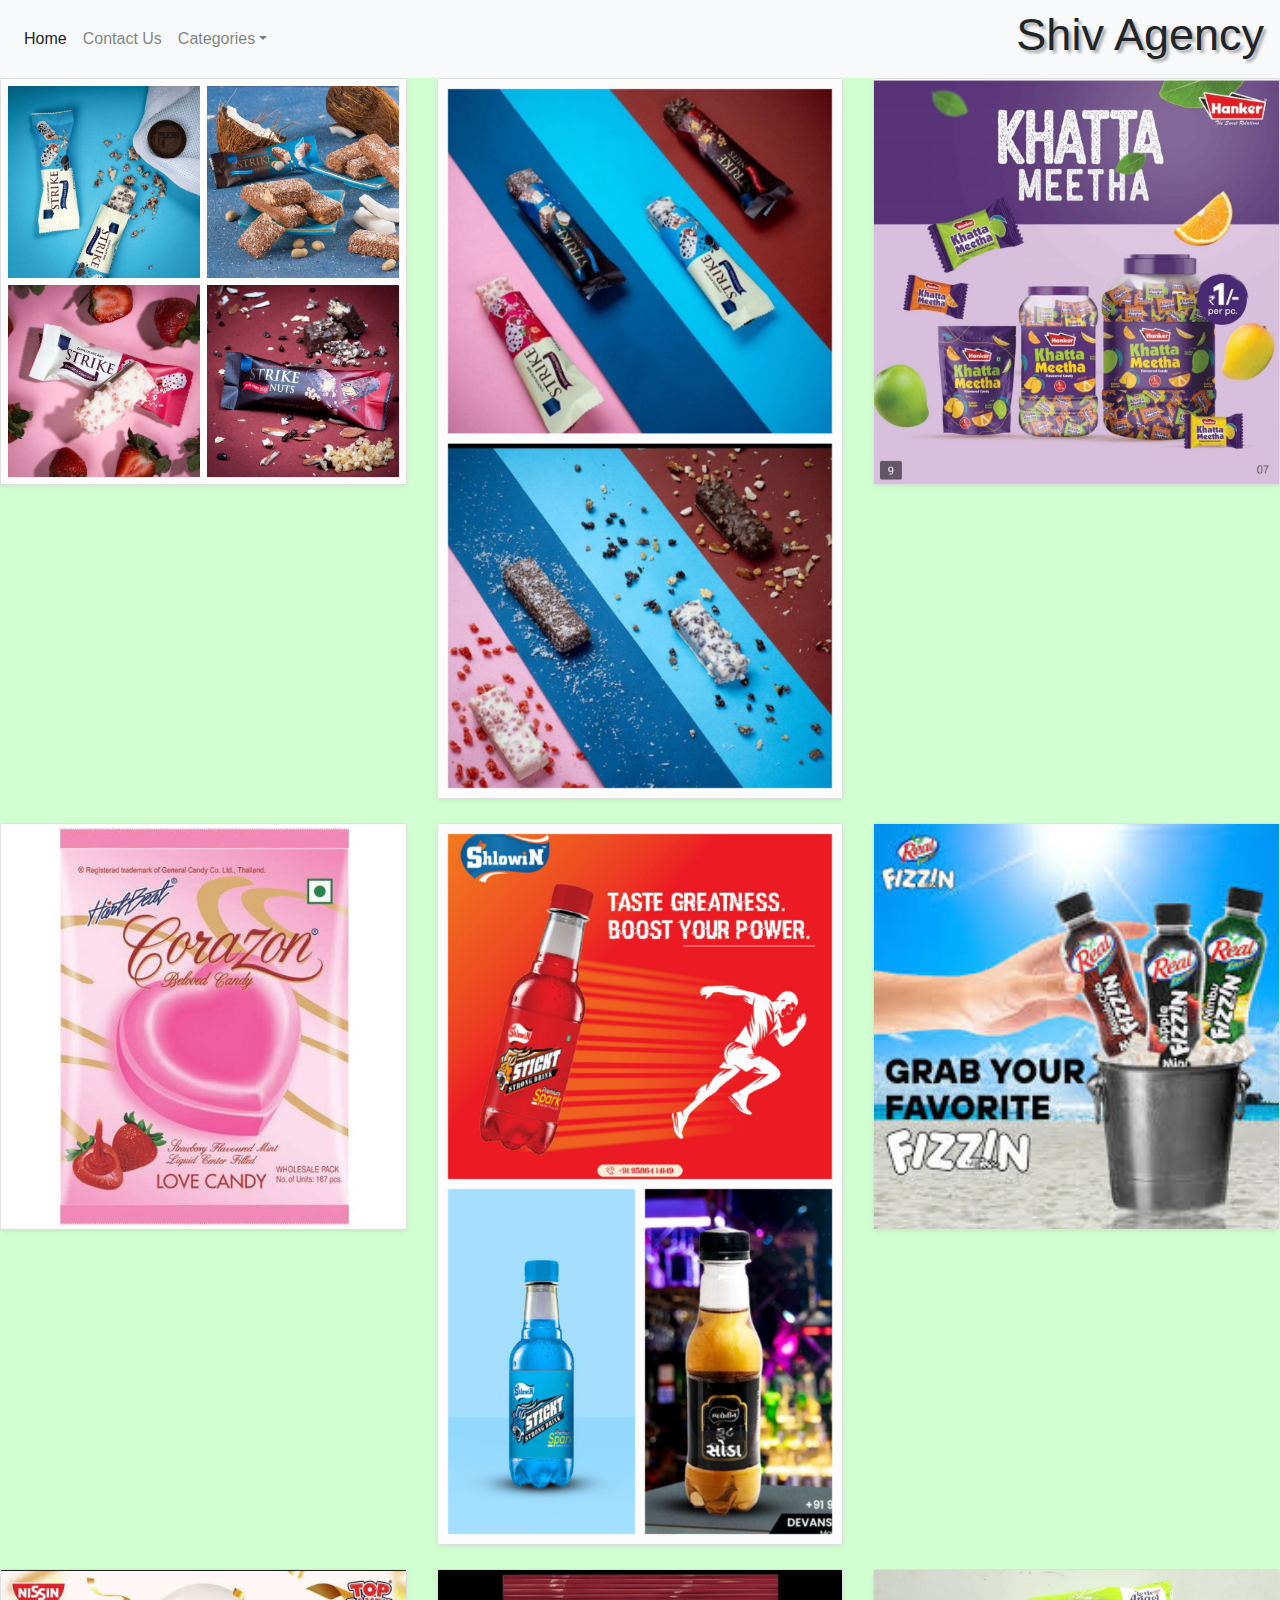
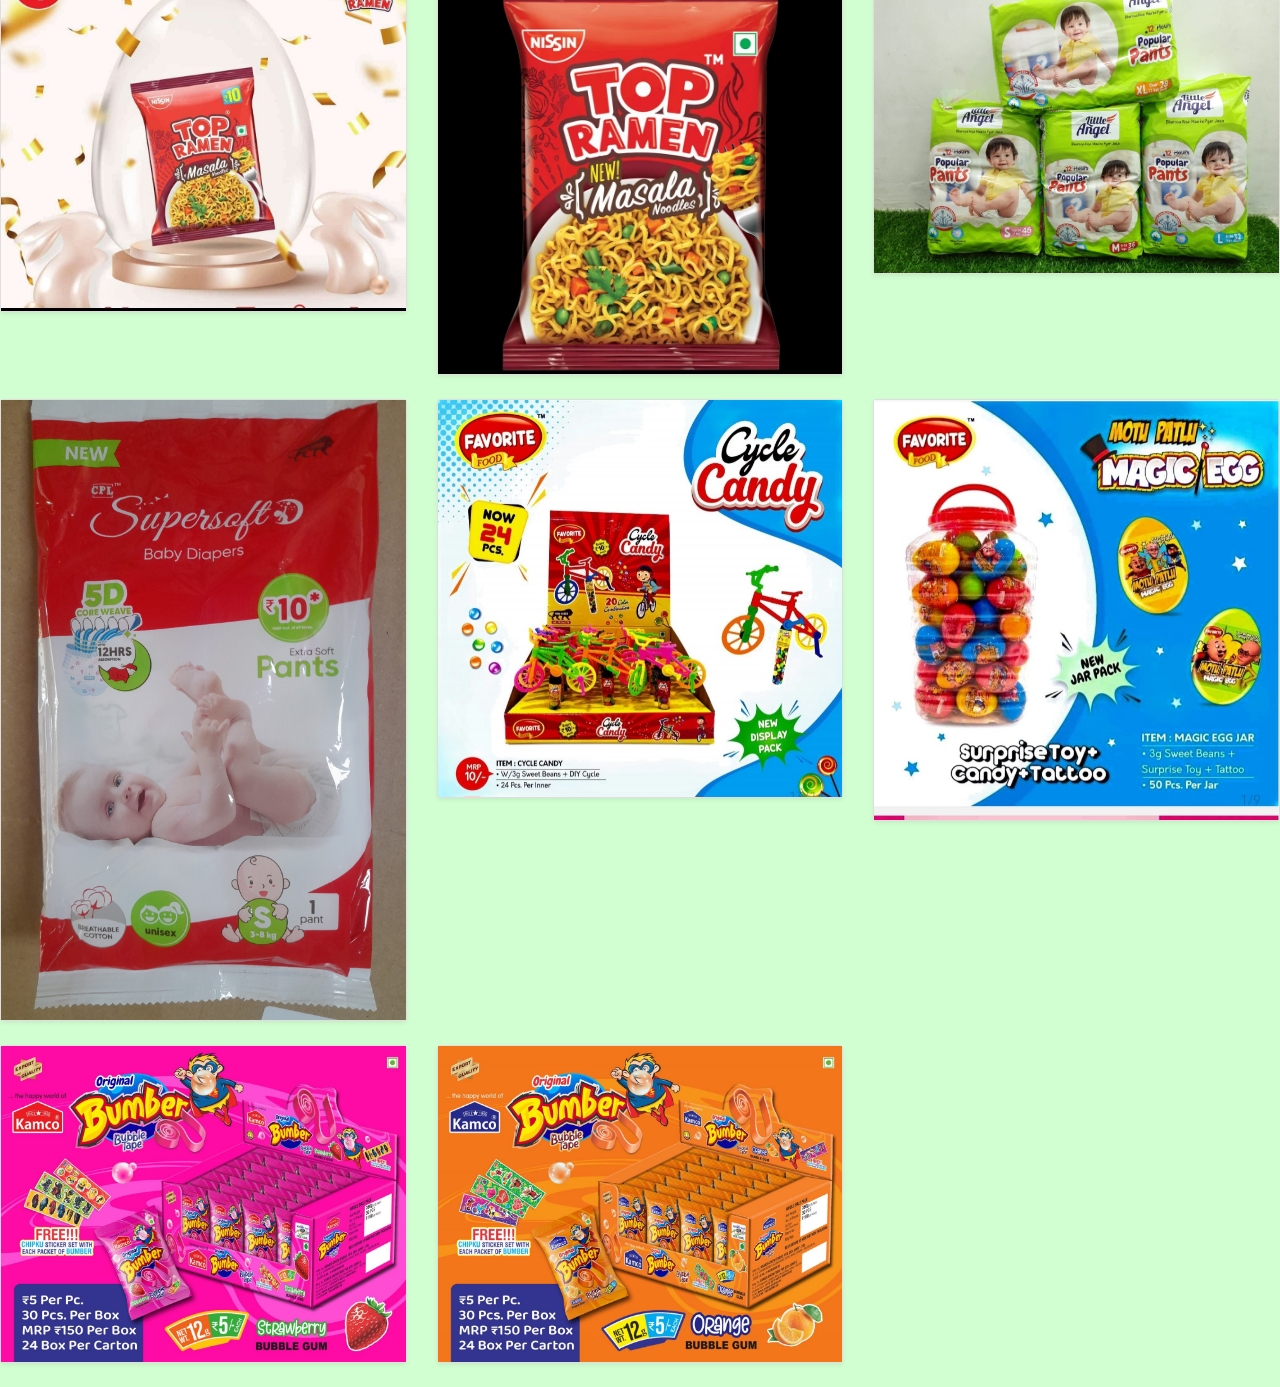
<file: index.html>
<!DOCTYPE html>
<html lang="en">
  <head>
    <meta charset="UTF-8" />
    <meta name="viewport" content="width=device-width, initial-scale=1.0" />
    <title>Shiv Agency</title>
    <link
      rel="stylesheet"
      href="https://cdn.jsdelivr.net/npm/bootstrap@4.4.1/dist/css/bootstrap.min.css"
      integrity="sha384-Vkoo8x4CGsO3+Hhxv8T/Q5PaXtkKtu6ug5TOeNV6gBiFeWPGFN9MuhOf23Q9Ifjh"
      crossorigin="anonymous"
    />
    <link rel="stylesheet" href="style.css" />
  </head>

  <body>
    <nav class="navbar navbar-expand-lg navbar-light bg-light" id="navigation">
      <button
        class="navbar-toggler"
        type="button"
        data-toggle="collapse"
        data-target="#navbarSupportedContent"
        aria-controls="navbarSupportedContent"
        aria-expanded="false"
        aria-label="Toggle navigation"
      >
        <span class="navbar-toggler-icon"></span>
      </button>

      <div class="collapse navbar-collapse" id="navbarSupportedContent">
        <ul class="navbar-nav mr-auto">
          <li class="nav-item active">
            <a class="nav-link" href="./index.html"
              >Home <span class="sr-only">(current)</span></a
            >
          </li>
          <li class="nav-item">
            <a class="nav-link" href="./address.html">Contact Us</a>
          </li>
          <li class="nav-item dropdown">
            <a
              class="nav-link dropdown-toggle"
              href="#"
              id="navbarDropdown"
              role="button"
              data-toggle="dropdown"
              aria-haspopup="true"
              aria-expanded="false"
              >Categories</a
            >
            <div class="dropdown-menu" aria-labelledby="navbarDropdown">
              <a class="dropdown-item" href="./chocolate.html">Chocolate</a>
              <a class="dropdown-item" href="./candy.html">Candy</a>
              <a class="dropdown-item" href="./coldDrink.html">Cold Drink</a>
              <a class="dropdown-item" href="./noodles.html">Noodles</a>
              <a class="dropdown-item" href="./diaper.html">Diaper or Pad</a>
              <a class="dropdown-item" href="./toy.html">Toys</a>
              <a class="dropdown-item" href="./other.html">Other</a>
              <div class="dropdown-divider"></div>
              <a class="dropdown-item" href="./index.html">All products</a>
            </div>
          </li>
        </ul>
      </div>
      <h1 class="heading">Shiv Agency</h1>
    </nav>

    <div class="row">
      <div class="col-md-4">
        <div class="card mb-4 shadow-sm">
          <img src="images/chocolate/1.jpg" alt="" />
        </div>
      </div>
      <div class="col-md-4">
        <div class="card mb-4 shadow-sm">
          <img src="images/chocolate/2.jpg" alt="" />
        </div>
      </div>
      <div class="col-md-4">
        <div class="card mb-4 shadow-sm">
          <img src="images/candy/1.jpg" alt="" />
        </div>
      </div>
      <div class="col-md-4">
        <div class="card mb-4 shadow-sm">
          <img src="images/candy/2.jpg" alt="" />
        </div>
      </div>
      <div class="col-md-4">
        <div class="card mb-4 shadow-sm">
          <img src="images/cold drink/1.jpg" alt="" />
        </div>
      </div>
      <div class="col-md-4">
        <div class="card mb-4 shadow-sm">
          <img src="images/cold drink/2.jpg" alt="" />
        </div>
      </div>
      <div class="col-md-4">
        <div class="card mb-4 shadow-sm">
          <img src="images/noodles/1.jpg" alt="" />
        </div>
      </div>
      <div class="col-md-4">
        <div class="card mb-4 shadow-sm">
          <img src="images/noodles/2.jpg" alt="" />
        </div>
      </div>
      <div class="col-md-4">
        <div class="card mb-4 shadow-sm">
          <img src="images/diapers/1.jpg" alt="" />
        </div>
      </div>
      <div class="col-md-4">
        <div class="card mb-4 shadow-sm">
          <img src="images/diapers/2.jpg" alt="" />
        </div>
      </div>
      <div class="col-md-4">
        <div class="card mb-4 shadow-sm">
          <img src="images/toy/1.jpg" alt="" />
        </div>
      </div>
      <div class="col-md-4">
        <div class="card mb-4 shadow-sm">
          <img src="images/toy/2.jpg" alt="" />
        </div>
      </div>
      <div class="col-md-4">
        <div class="card mb-4 shadow-sm">
          <img src="images/other/1.jpg" alt="" />
        </div>
      </div>
      <div class="col-md-4">
        <div class="card mb-4 shadow-sm">
          <img src="images/other/2.jpg" alt="" />
        </div>
      </div>
    </div>

    <script
      src="https://code.jquery.com/jquery-3.4.1.slim.min.js"
      integrity="sha384-J6qa4849blE2+poT4WnyKhv5vZF5SrPo0iEjwBvKU7imGFAV0wwj1yYfoRSJoZ+n"
      crossorigin="anonymous"
    ></script>
    <script
      src="https://cdn.jsdelivr.net/npm/popper.js@1.16.0/dist/umd/popper.min.js"
      integrity="sha384-Q6E9RHvbIyZFJoft+2mJbHaEWldlvI9IOYy5n3zV9zzTtmI3UksdQRVvoxMfooAo"
      crossorigin="anonymous"
    ></script>
    <script
      src="https://cdn.jsdelivr.net/npm/bootstrap@4.4.1/dist/js/bootstrap.min.js"
      integrity="sha384-wfSDF2E50Y2D1uUdj0O3uMBJnjuUD4Ih7YwaYd1iqfktj0Uod8GCExl3Og8ifwB6"
      crossorigin="anonymous"
    ></script>
  </body>
</html>
</file>
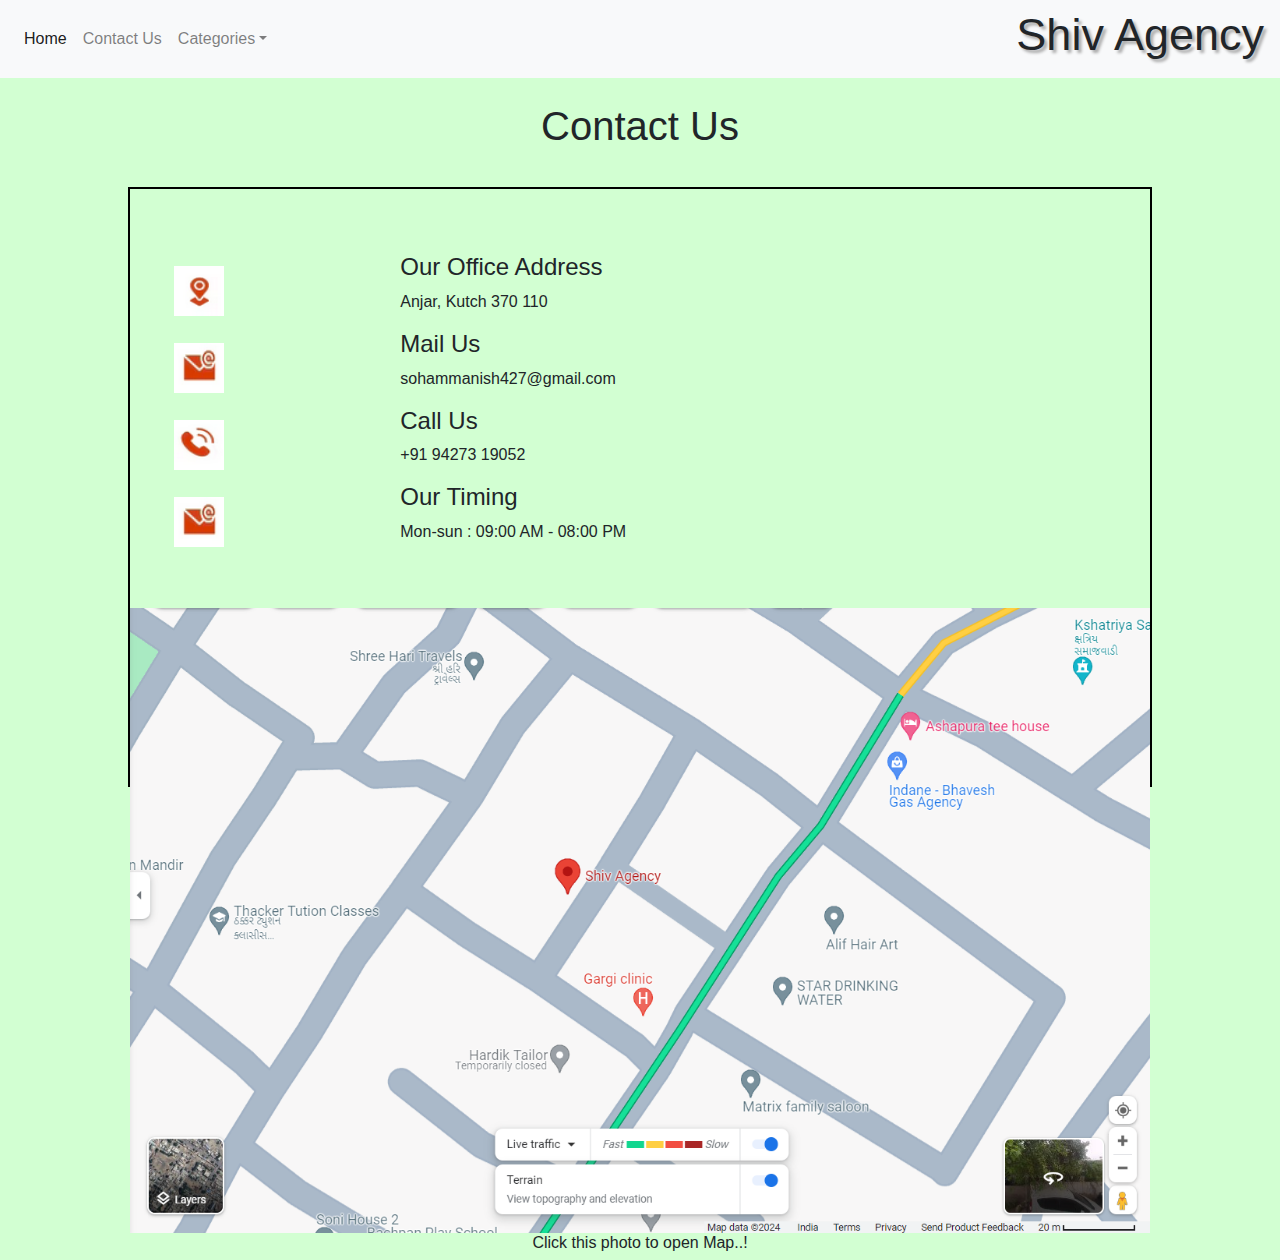
<file: address.html>
<!DOCTYPE html>
<html lang="en">
  <head>
    <meta charset="UTF-8" />
    <meta name="viewport" content="width=device-width, initial-scale=1.0" />
    <title>Contact Us</title>
    <link
      rel="stylesheet"
      href="https://cdn.jsdelivr.net/npm/bootstrap@4.4.1/dist/css/bootstrap.min.css"
      integrity="sha384-Vkoo8x4CGsO3+Hhxv8T/Q5PaXtkKtu6ug5TOeNV6gBiFeWPGFN9MuhOf23Q9Ifjh"
      crossorigin="anonymous"
    />
    <link rel="stylesheet" href="./style.css" />
  </head>

  <body>
    <nav class="navbar navbar-expand-lg navbar-light bg-light" id="navigation">
      <button
        class="navbar-toggler"
        type="button"
        data-toggle="collapse"
        data-target="#navbarSupportedContent"
        aria-controls="navbarSupportedContent"
        aria-expanded="false"
        aria-label="Toggle navigation"
      >
        <span class="navbar-toggler-icon"></span>
      </button>

      <div class="collapse navbar-collapse" id="navbarSupportedContent">
        <ul class="navbar-nav mr-auto">
          <li class="nav-item active">
            <a class="nav-link" href="./index.html"
              >Home <span class="sr-only">(current)</span></a
            >
          </li>
          <li class="nav-item">
            <a class="nav-link" href="./address.html">Contact Us</a>
          </li>
          <li class="nav-item dropdown">
            <a
              class="nav-link dropdown-toggle"
              href="#"
              id="navbarDropdown"
              role="button"
              data-toggle="dropdown"
              aria-haspopup="true"
              aria-expanded="false"
              >Categories</a
            >
            <div class="dropdown-menu" aria-labelledby="navbarDropdown">
              <a class="dropdown-item" href="./chocolate.html">Chocolate</a>
              <a class="dropdown-item" href="./candy.html">Candy</a>
              <a class="dropdown-item" href="./coldDrink.html">Cold Drink</a>
              <a class="dropdown-item" href="./noodles.html">Noodles</a>
              <a class="dropdown-item" href="./diaper.html">Diaper or Pad</a>
              <a class="dropdown-item" href="./toy.html">Toys</a>
              <a class="dropdown-item" href="./other.html">Other</a>
              <div class="dropdown-divider"></div>
              <a class="dropdown-item" href="./index.html">All products</a>
            </div>
          </li>
        </ul>
      </div>
      <h1 class="heading">Shiv Agency</h1>
    </nav>

    <br />
    <h1 style="text-align: center">Contact Us</h1>
    <br />

    <div id="divAddrs">
      <table>
        <tr>
          <td>&nbsp;&nbsp;&nbsp;</td>
          <td>
            <img
              src="images/location.png"
              alt="location pic"
              height="50px"
              width="50px"
            />
          </td>
          <td>&nbsp;&nbsp;&nbsp;&nbsp;</td>
          <td>
            <h4>Our Office Address</h4>
            <p>Anjar, Kutch 370 110</p>
          </td>
        </tr>
        <tr>
          <td>&nbsp;&nbsp;&nbsp;</td>
          <td>
            <img
              src="images/mail.png"
              alt="mail pic"
              height="50px"
              width="50px"
            />
          </td>
          <td>&nbsp;&nbsp;&nbsp;&nbsp;</td>
          <td>
            <h4>Mail Us</h4>
            <p>sohammanish427@gmail.com</p>
          </td>
        </tr>
        <tr>
          <td>&nbsp;&nbsp;&nbsp;</td>
          <td>
            <img
              src="images/call.png"
              alt="mail pic"
              height="50px"
              width="50px"
            />
          </td>
          <td>&nbsp;&nbsp;&nbsp;&nbsp;</td>
          <td>
            <h4>Call Us</h4>
            <p>+91 94273 19052</p>
          </td>
        </tr>
        <tr>
          <td>&nbsp;&nbsp;&nbsp;</td>
          <td>
            <img
              src="images/mail.png"
              alt="mail pic"
              height="50px"
              width="50px"
            />
          </td>
          <td>&nbsp;&nbsp;&nbsp;&nbsp;</td>
          <td>
            <h4>Our Timing</h4>
            <p>Mon-sun : 09:00 AM - 08:00 PM</p>
          </td>
        </tr>
        <tr>
          <td><br /><br /></td>
        </tr>
        <tr>
          <td colspan="4">
            <a
              href="https://www.google.com/maps/place/Shiv+Agency/@23.10647,70.033797,17z/data=!3m1!4b1!4m6!3m5!1s0x3950c7e3c8f6a393:0xd119be21ba2ec5ac!8m2!3d23.1064651!4d70.0363719!16s%2Fg%2F11pv5n074s?entry=ttu"
            >
              <img
                src="images/map.png"
                alt="map picture"
                height="100%"
                width="100%"
                id="mapImg"
              />
            </a>
          </td>
        </tr>
        <tr>
          <td colspan="4">
            <h6 style="text-align: center">Click this photo to open Map..!</h6>
          </td>
        </tr>
      </table>
    </div>

    <script
      src="https://code.jquery.com/jquery-3.4.1.slim.min.js"
      integrity="sha384-J6qa4849blE2+poT4WnyKhv5vZF5SrPo0iEjwBvKU7imGFAV0wwj1yYfoRSJoZ+n"
      crossorigin="anonymous"
    ></script>
    <script
      src="https://cdn.jsdelivr.net/npm/popper.js@1.16.0/dist/umd/popper.min.js"
      integrity="sha384-Q6E9RHvbIyZFJoft+2mJbHaEWldlvI9IOYy5n3zV9zzTtmI3UksdQRVvoxMfooAo"
      crossorigin="anonymous"
    ></script>
    <script
      src="https://cdn.jsdelivr.net/npm/bootstrap@4.4.1/dist/js/bootstrap.min.js"
      integrity="sha384-wfSDF2E50Y2D1uUdj0O3uMBJnjuUD4Ih7YwaYd1iqfktj0Uod8GCExl3Og8ifwB6"
      crossorigin="anonymous"
    ></script>
  </body>
</html>
</file>
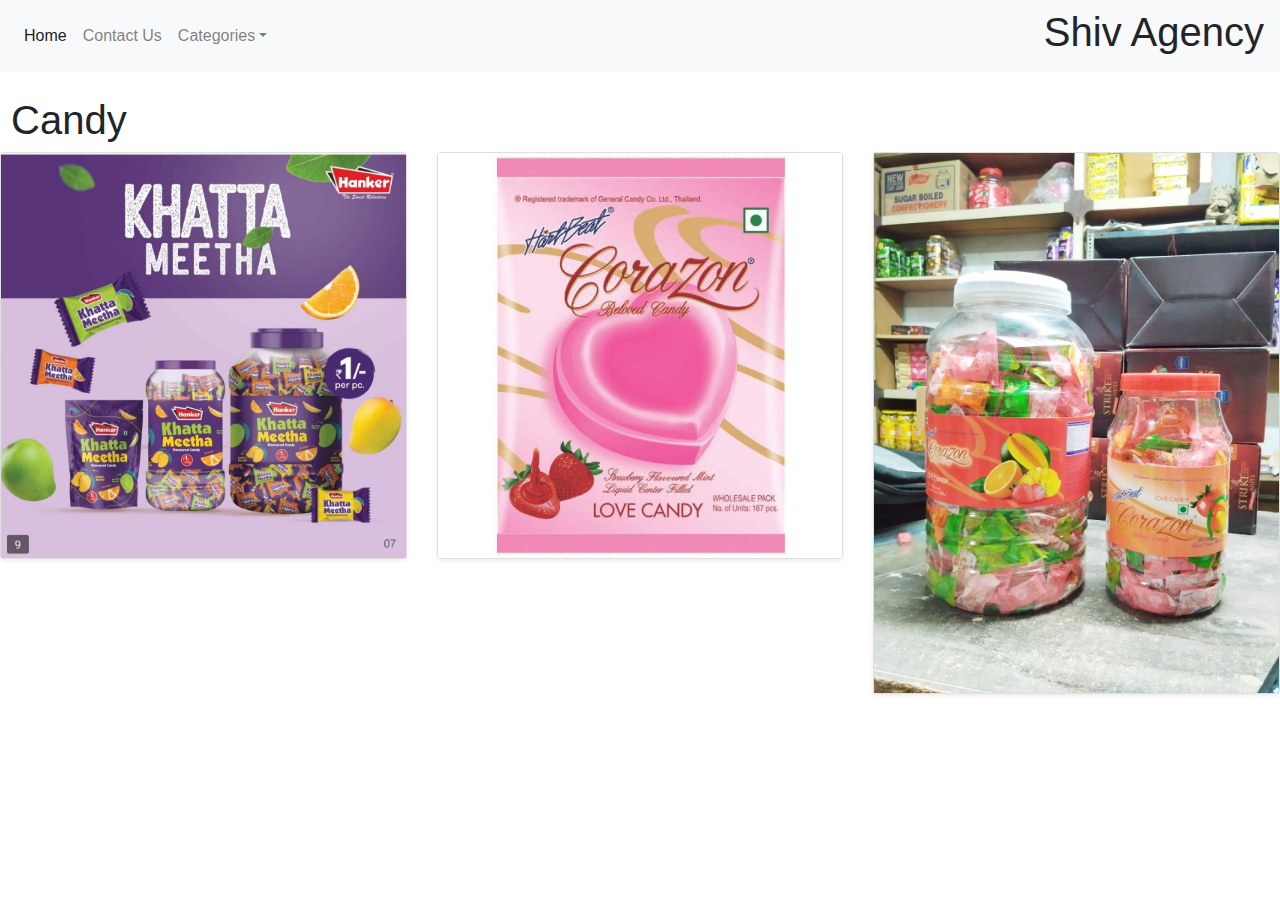
<file: candy.html>
<!DOCTYPE html>
<html lang="en">
  <head>
    <meta charset="UTF-8" />
    <meta name="viewport" content="width=device-width, initial-scale=1.0" />
    <title>Candy</title>
    <link
      rel="stylesheet"
      href="https://cdn.jsdelivr.net/npm/bootstrap@4.4.1/dist/css/bootstrap.min.css"
      integrity="sha384-Vkoo8x4CGsO3+Hhxv8T/Q5PaXtkKtu6ug5TOeNV6gBiFeWPGFN9MuhOf23Q9Ifjh"
      crossorigin="anonymous"
    />
    <link
      rel="stylesheet"
      href="E:\Language\JavaScript\self work\parts\shivAgency.css"
    />
  </head>

  <body>
    <nav class="navbar navbar-expand-lg navbar-light bg-light" id="navigation">
      <button
        class="navbar-toggler"
        type="button"
        data-toggle="collapse"
        data-target="#navbarSupportedContent"
        aria-controls="navbarSupportedContent"
        aria-expanded="false"
        aria-label="Toggle navigation"
      >
        <span class="navbar-toggler-icon"></span>
      </button>

      <div class="collapse navbar-collapse" id="navbarSupportedContent">
        <ul class="navbar-nav mr-auto">
          <li class="nav-item active">
            <a class="nav-link" href="./index.html"
              >Home <span class="sr-only">(current)</span></a
            >
          </li>
          <li class="nav-item">
            <a class="nav-link" href="./address.html">Contact Us</a>
          </li>
          <li class="nav-item dropdown">
            <a
              class="nav-link dropdown-toggle"
              href="#"
              id="navbarDropdown"
              role="button"
              data-toggle="dropdown"
              aria-haspopup="true"
              aria-expanded="false"
              >Categories</a
            >
            <div class="dropdown-menu" aria-labelledby="navbarDropdown">
              <a class="dropdown-item" href="./chocolate.html">Chocolate</a>
              <a class="dropdown-item" href="./candy.html">Candy</a>
              <a class="dropdown-item" href="./coldDrink.html">Cold Drink</a>
              <a class="dropdown-item" href="./noodles.html">Noodles</a>
              <a class="dropdown-item" href="./diaper.html">Diaper or Pad</a>
              <a class="dropdown-item" href="./toy.html">Toys</a>
              <a class="dropdown-item" href="./other.html">Other</a>
              <div class="dropdown-divider"></div>
              <a class="dropdown-item" href="./index.html">All products</a>
            </div>
          </li>
        </ul>
      </div>
      <h1 class="heading">Shiv Agency</h1>
    </nav>

    <br />
    <h1>&nbsp;Candy</h1>

    <div class="row">
      <div class="col-md-4">
        <div class="card mb-4 shadow-sm">
          <img src="images/candy/1.jpg" alt="" />
        </div>
      </div>
      <div class="col-md-4">
        <div class="card mb-4 shadow-sm">
          <img src="images/candy/2.jpg" alt="" />
        </div>
      </div>
      <div class="col-md-4">
        <div class="card mb-4 shadow-sm">
          <img src="images/candy/3.jpg" alt="" />
        </div>
      </div>
    </div>

    <script
      src="https://code.jquery.com/jquery-3.4.1.slim.min.js"
      integrity="sha384-J6qa4849blE2+poT4WnyKhv5vZF5SrPo0iEjwBvKU7imGFAV0wwj1yYfoRSJoZ+n"
      crossorigin="anonymous"
    ></script>
    <script
      src="https://cdn.jsdelivr.net/npm/popper.js@1.16.0/dist/umd/popper.min.js"
      integrity="sha384-Q6E9RHvbIyZFJoft+2mJbHaEWldlvI9IOYy5n3zV9zzTtmI3UksdQRVvoxMfooAo"
      crossorigin="anonymous"
    ></script>
    <script
      src="https://cdn.jsdelivr.net/npm/bootstrap@4.4.1/dist/js/bootstrap.min.js"
      integrity="sha384-wfSDF2E50Y2D1uUdj0O3uMBJnjuUD4Ih7YwaYd1iqfktj0Uod8GCExl3Og8ifwB6"
      crossorigin="anonymous"
    ></script>
  </body>
</html>
</file>
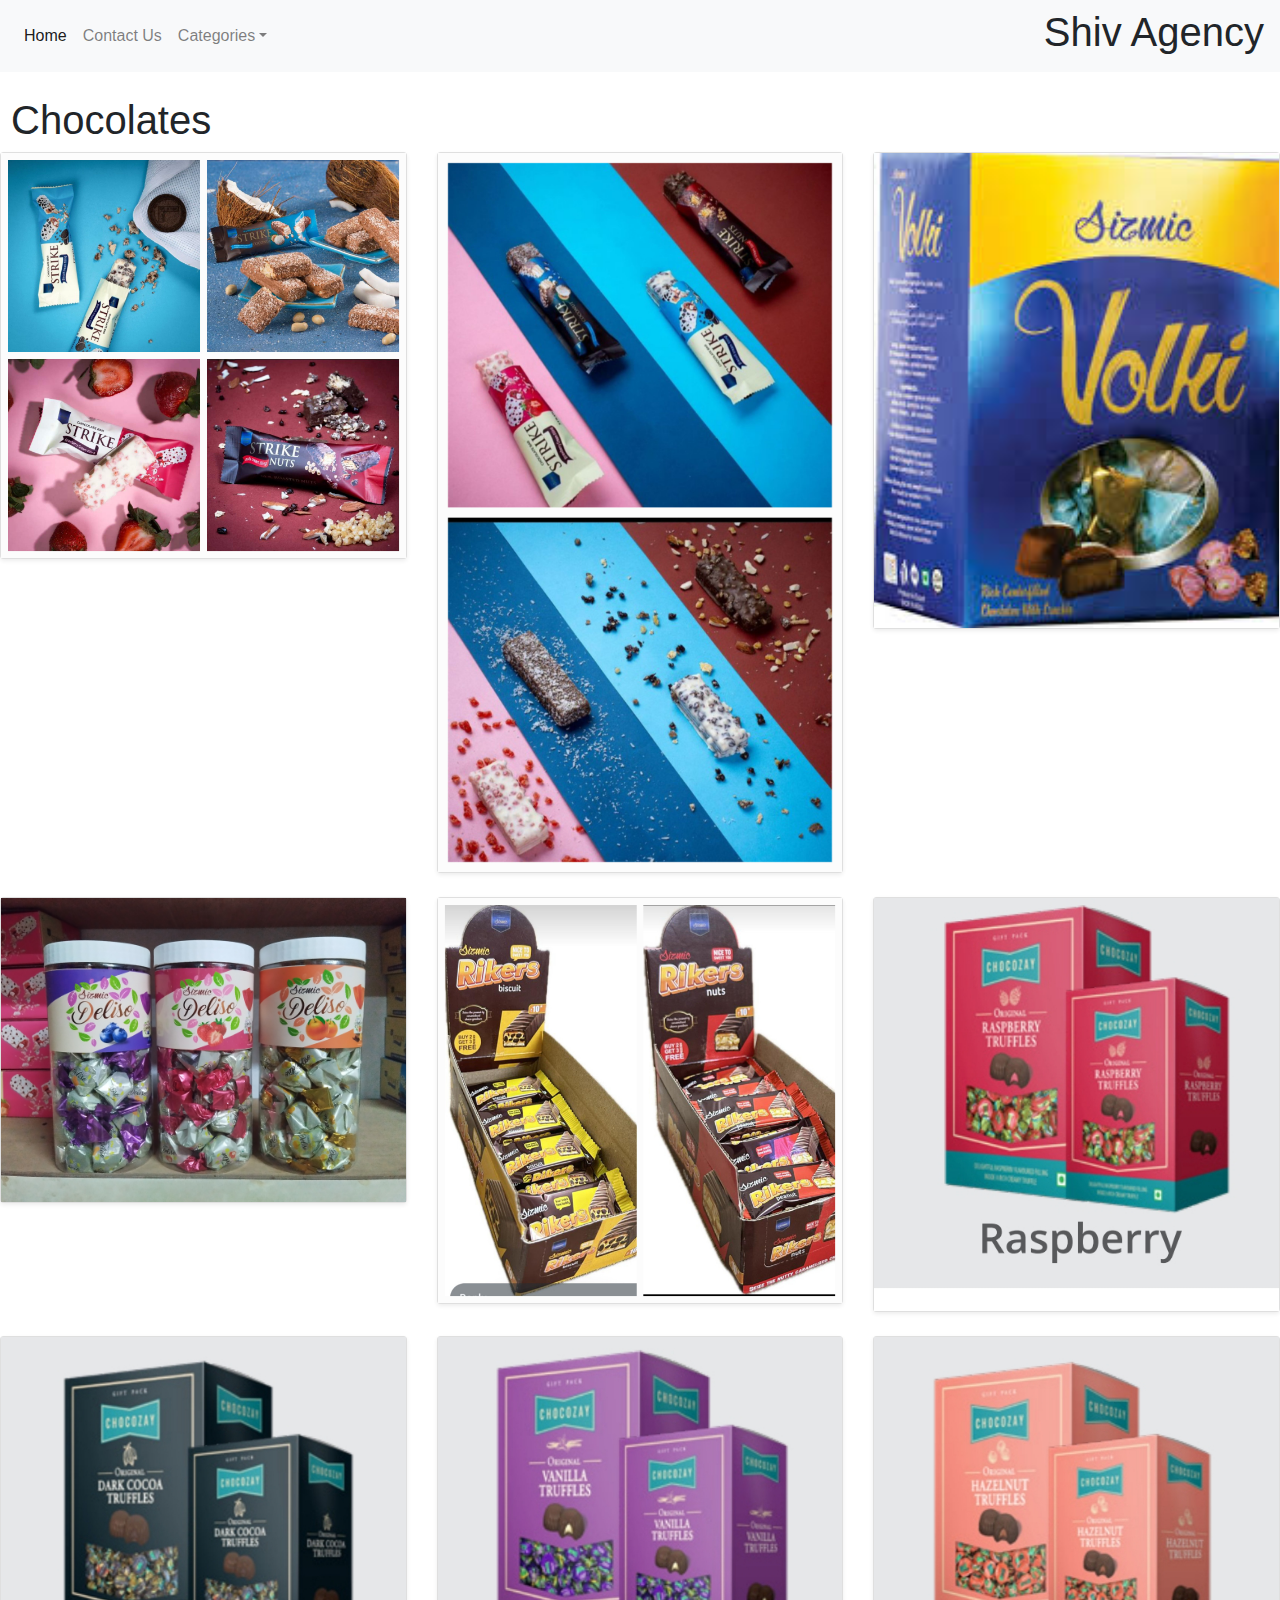
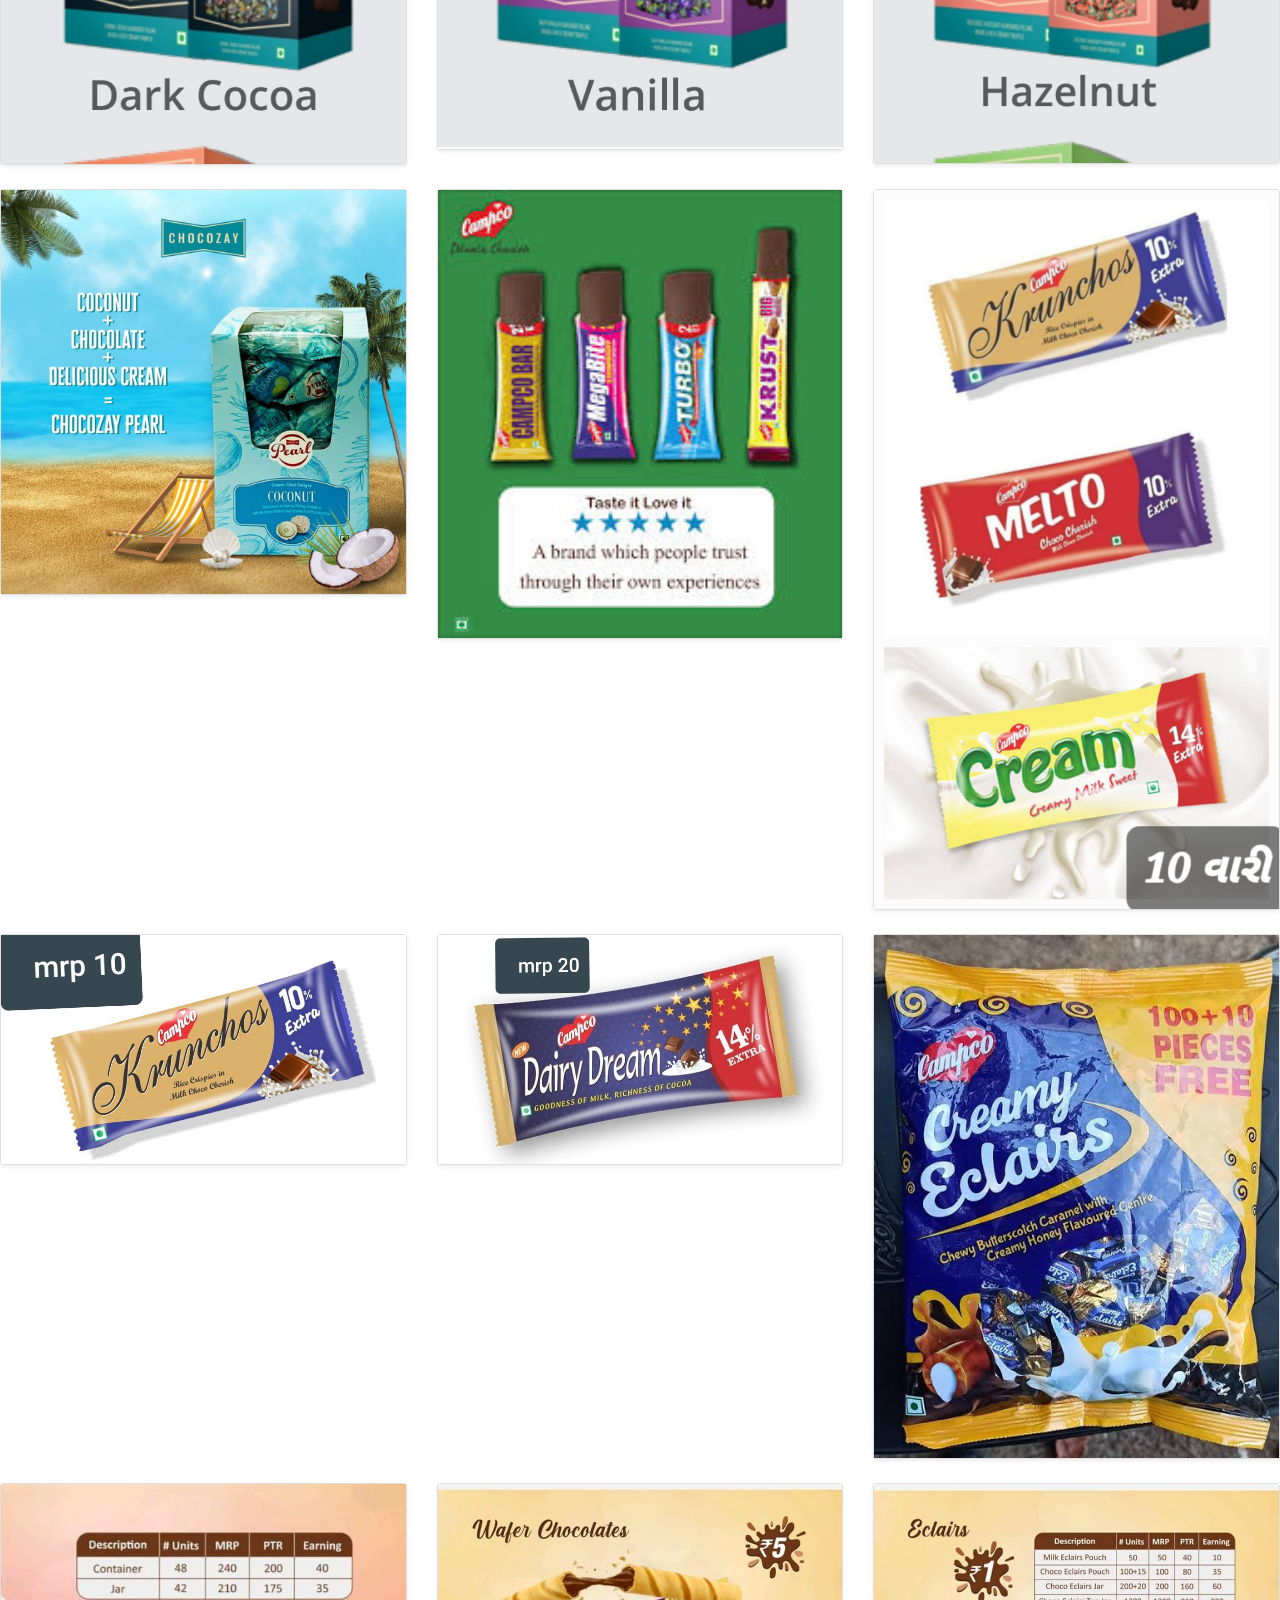
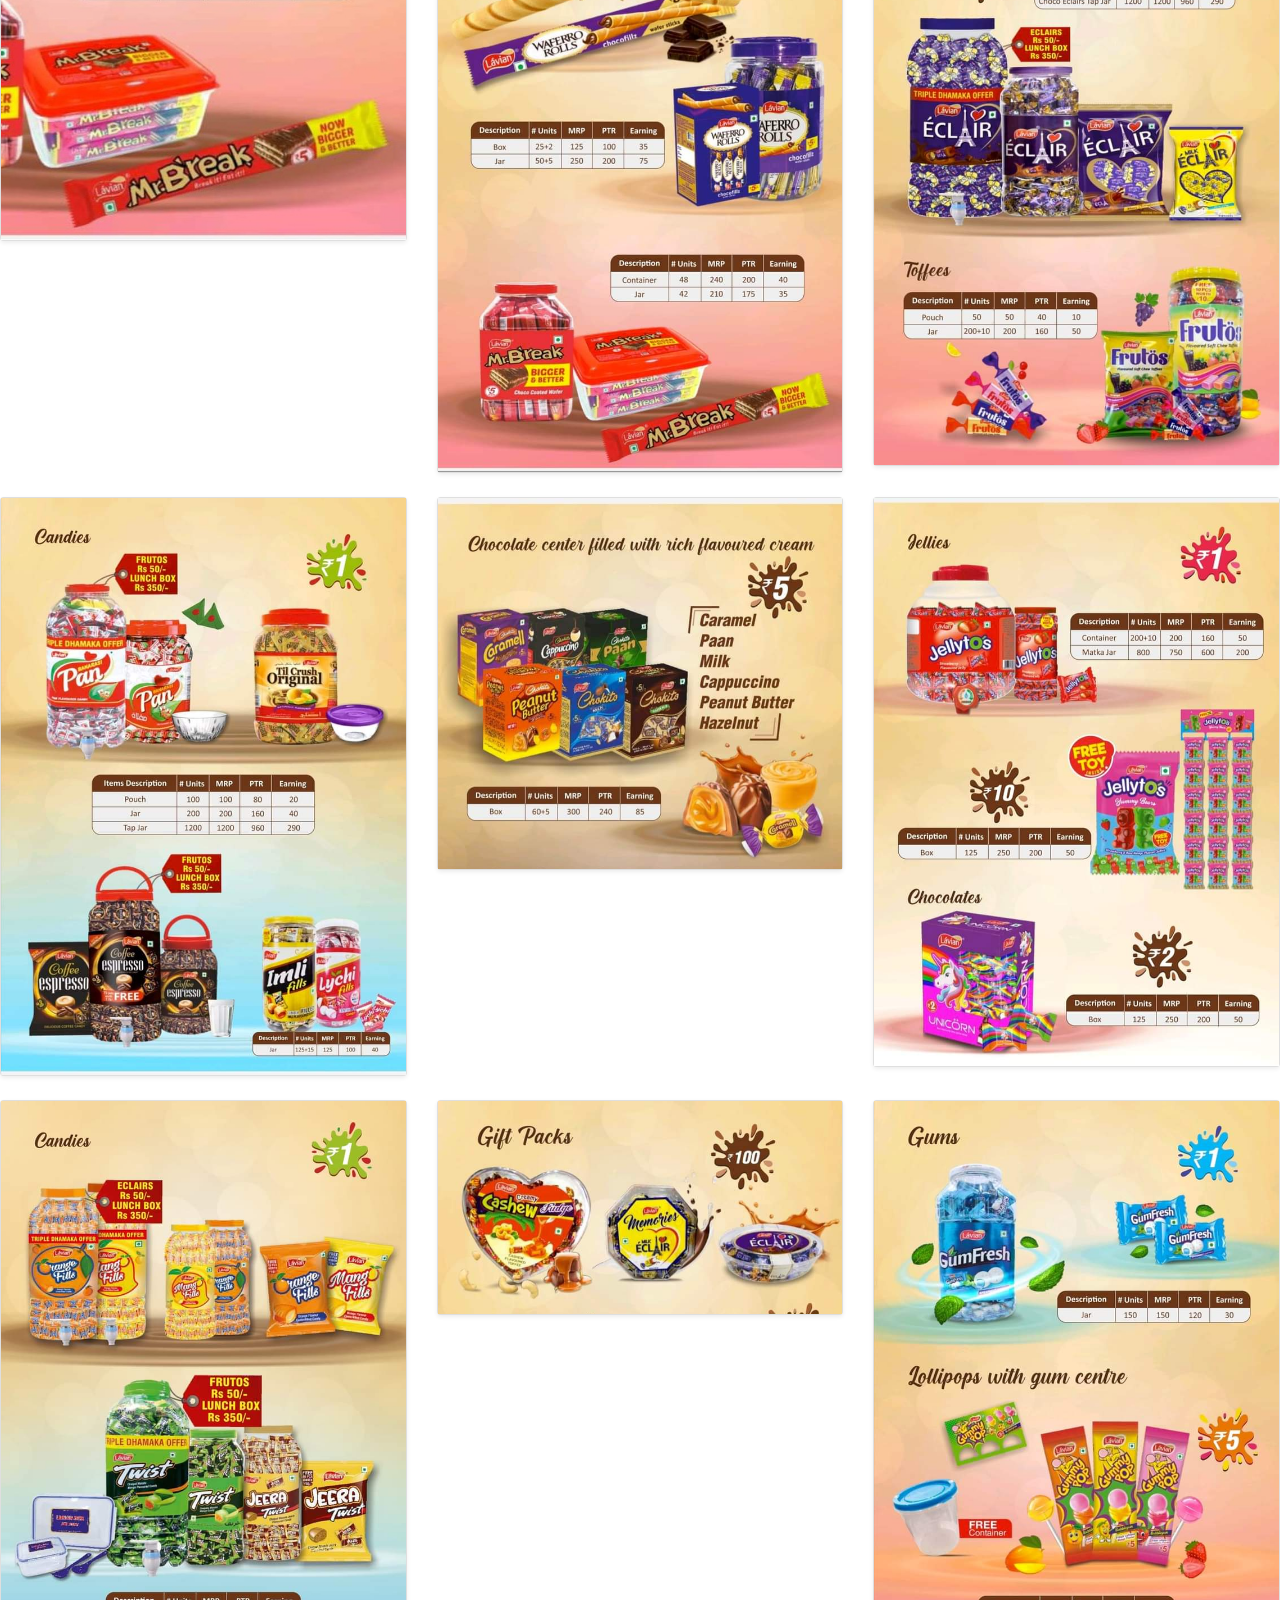
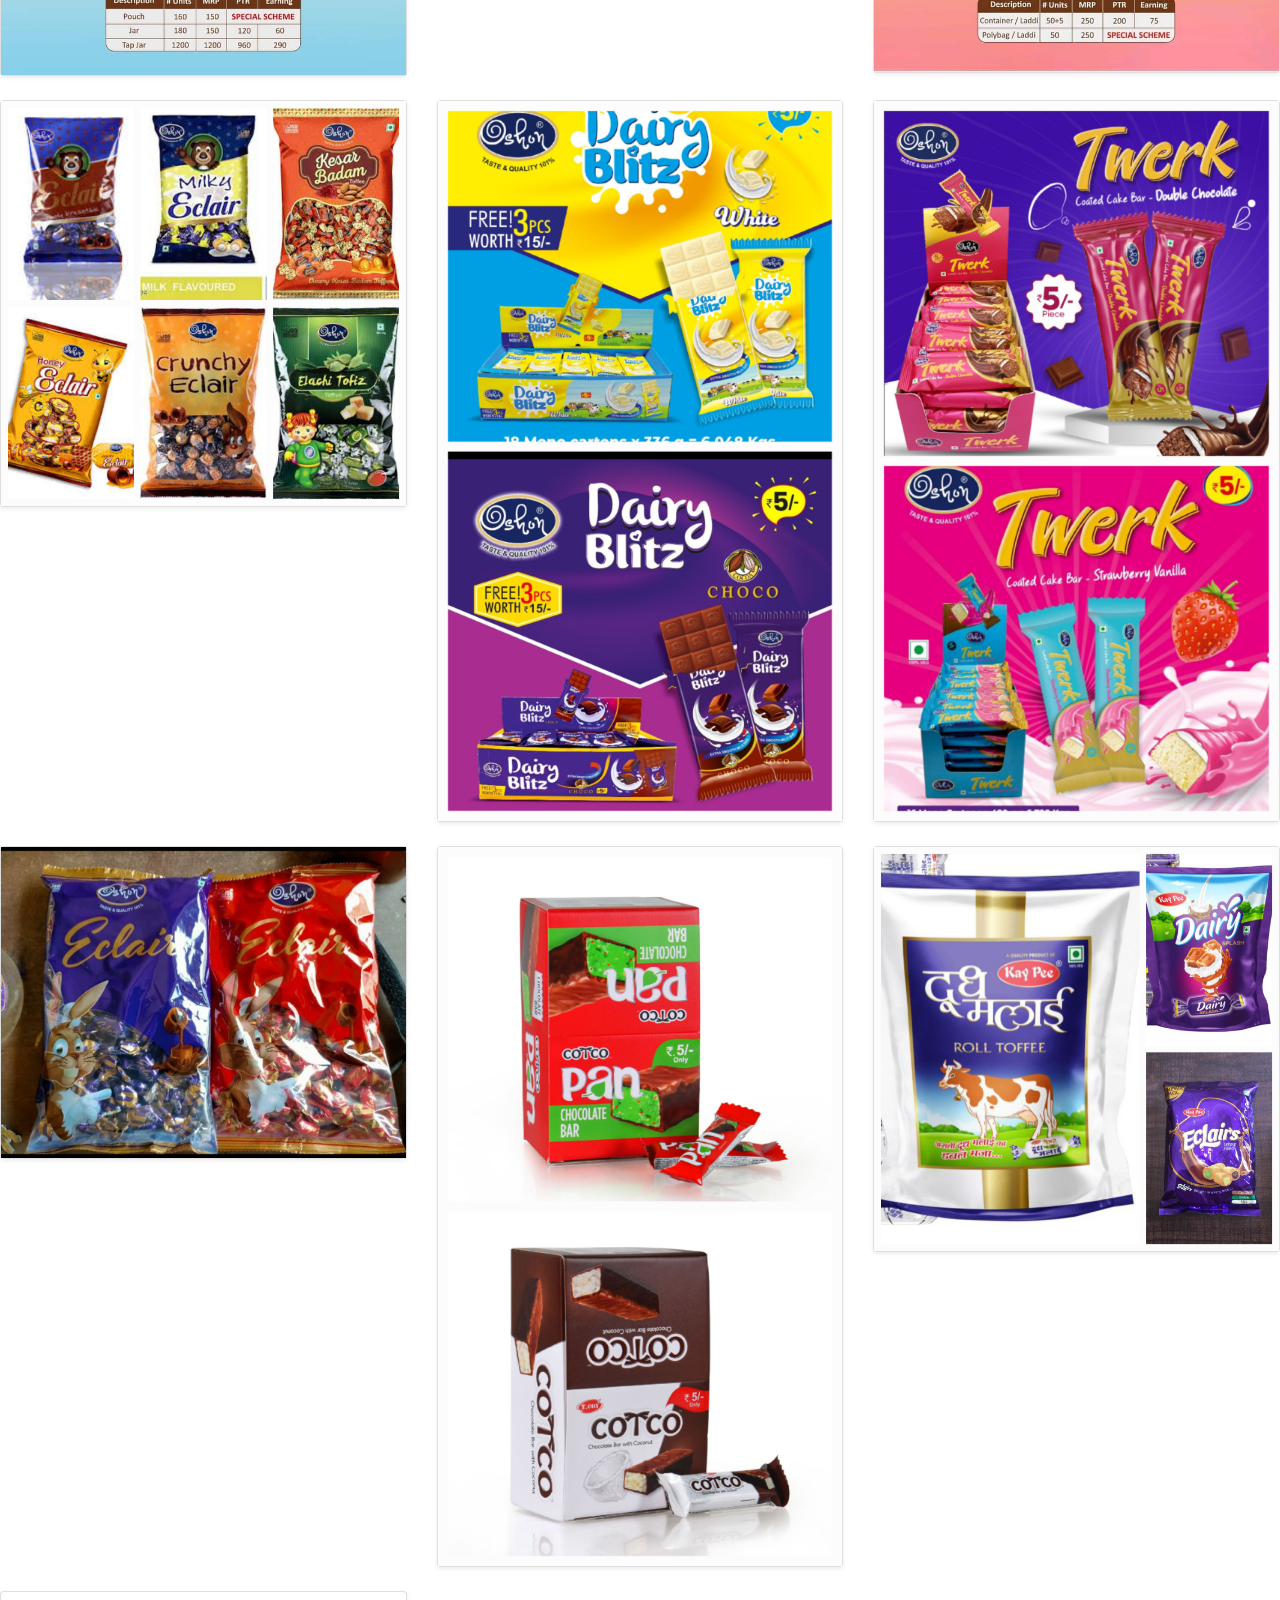
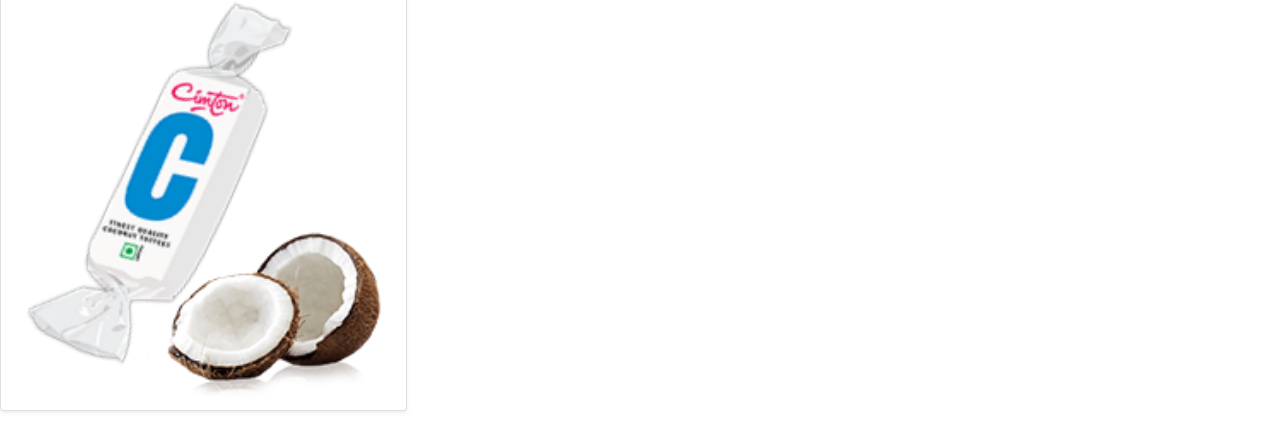
<file: chocolate.html>
<!DOCTYPE html>
<html lang="en">
  <head>
    <meta charset="UTF-8" />
    <meta name="viewport" content="width=device-width, initial-scale=1.0" />
    <title>Chocolate</title>
    <link
      rel="stylesheet"
      href="https://cdn.jsdelivr.net/npm/bootstrap@4.4.1/dist/css/bootstrap.min.css"
      integrity="sha384-Vkoo8x4CGsO3+Hhxv8T/Q5PaXtkKtu6ug5TOeNV6gBiFeWPGFN9MuhOf23Q9Ifjh"
      crossorigin="anonymous"
    />
    <link
      rel="stylesheet"
      href="E:\Language\JavaScript\self work\parts\shivAgency.css"
    />
  </head>

  <body>
    <nav class="navbar navbar-expand-lg navbar-light bg-light" id="navigation">
      <button
        class="navbar-toggler"
        type="button"
        data-toggle="collapse"
        data-target="#navbarSupportedContent"
        aria-controls="navbarSupportedContent"
        aria-expanded="false"
        aria-label="Toggle navigation"
      >
        <span class="navbar-toggler-icon"></span>
      </button>

      <div class="collapse navbar-collapse" id="navbarSupportedContent">
        <ul class="navbar-nav mr-auto">
          <li class="nav-item active">
            <a class="nav-link" href="./index.html"
              >Home <span class="sr-only">(current)</span></a
            >
          </li>
          <li class="nav-item">
            <a class="nav-link" href="./address.html">Contact Us</a>
          </li>
          <li class="nav-item dropdown">
            <a
              class="nav-link dropdown-toggle"
              href="#"
              id="navbarDropdown"
              role="button"
              data-toggle="dropdown"
              aria-haspopup="true"
              aria-expanded="false"
              >Categories</a
            >
            <div class="dropdown-menu" aria-labelledby="navbarDropdown">
              <a class="dropdown-item" href="./chocolate.html">Chocolate</a>
              <a class="dropdown-item" href="./candy.html">Candy</a>
              <a class="dropdown-item" href="./coldDrink.html">Cold Drink</a>
              <a class="dropdown-item" href="./noodles.html">Noodles</a>
              <a class="dropdown-item" href="./diaper.html">Diaper or Pad</a>
              <a class="dropdown-item" href="./toy.html">Toys</a>
              <a class="dropdown-item" href="./other.html">Other</a>
              <div class="dropdown-divider"></div>
              <a class="dropdown-item" href="./index.html">All products</a>
            </div>
          </li>
        </ul>
      </div>
      <h1 class="heading">Shiv Agency</h1>
    </nav>
    <br />
    <h1>&nbsp;Chocolates</h1>

    <div class="row">
      <div class="col-md-4">
        <div class="card mb-4 shadow-sm">
          <img src="images/chocolate/1.jpg" alt="" />
        </div>
      </div>
      <div class="col-md-4">
        <div class="card mb-4 shadow-sm">
          <img src="images/chocolate/2.jpg" alt="" />
        </div>
      </div>
      <div class="col-md-4">
        <div class="card mb-4 shadow-sm">
          <img src="images/chocolate/3.jpg" alt="" />
        </div>
      </div>
      <div class="col-md-4">
        <div class="card mb-4 shadow-sm">
          <img src="images/chocolate/4.jpg" alt="" />
        </div>
      </div>
      <div class="col-md-4">
        <div class="card mb-4 shadow-sm">
          <img src="images/chocolate/5.jpg" alt="" />
        </div>
      </div>
      <div class="col-md-4">
        <div class="card mb-4 shadow-sm">
          <img src="images/chocolate/6.jpg" alt="" />
        </div>
      </div>
      <div class="col-md-4">
        <div class="card mb-4 shadow-sm">
          <img src="images/chocolate/7.jpg" alt="" />
        </div>
      </div>
      <div class="col-md-4">
        <div class="card mb-4 shadow-sm">
          <img src="images/chocolate/8.jpg" alt="" />
        </div>
      </div>
      <div class="col-md-4">
        <div class="card mb-4 shadow-sm">
          <img src="images/chocolate/9.jpg" alt="" />
        </div>
      </div>
      <div class="col-md-4">
        <div class="card mb-4 shadow-sm">
          <img src="images/chocolate/10.jpg" alt="" />
        </div>
      </div>
      <div class="col-md-4">
        <div class="card mb-4 shadow-sm">
          <img src="images/chocolate/11.jpg" alt="" />
        </div>
      </div>
      <div class="col-md-4">
        <div class="card mb-4 shadow-sm">
          <img src="images/chocolate/12.jpg" alt="" />
        </div>
      </div>
      <div class="col-md-4">
        <div class="card mb-4 shadow-sm">
          <img src="images/chocolate/13.jpg" alt="" />
        </div>
      </div>
      <div class="col-md-4">
        <div class="card mb-4 shadow-sm">
          <img src="images/chocolate/14.jpg" alt="" />
        </div>
      </div>
      <div class="col-md-4">
        <div class="card mb-4 shadow-sm">
          <img src="images/chocolate/15.jpg" alt="" />
        </div>
      </div>
      <div class="col-md-4">
        <div class="card mb-4 shadow-sm">
          <img src="images/chocolate/16.jpg" alt="" />
        </div>
      </div>
      <div class="col-md-4">
        <div class="card mb-4 shadow-sm">
          <img src="images/chocolate/17.jpg" alt="" />
        </div>
      </div>
      <div class="col-md-4">
        <div class="card mb-4 shadow-sm">
          <img src="images/chocolate/18.jpg" alt="" />
        </div>
      </div>
      <div class="col-md-4">
        <div class="card mb-4 shadow-sm">
          <img src="images/chocolate/19.jpg" alt="" />
        </div>
      </div>
      <div class="col-md-4">
        <div class="card mb-4 shadow-sm">
          <img src="images/chocolate/20.jpg" alt="" />
        </div>
      </div>
      <div class="col-md-4">
        <div class="card mb-4 shadow-sm">
          <img src="images/chocolate/21.jpg" alt="" />
        </div>
      </div>
      <div class="col-md-4">
        <div class="card mb-4 shadow-sm">
          <img src="images/chocolate/22.jpg" alt="" />
        </div>
      </div>
      <div class="col-md-4">
        <div class="card mb-4 shadow-sm">
          <img src="images/chocolate/23.jpg" alt="" />
        </div>
      </div>
      <div class="col-md-4">
        <div class="card mb-4 shadow-sm">
          <img src="images/chocolate/24.jpg" alt="" />
        </div>
      </div>
      <div class="col-md-4">
        <div class="card mb-4 shadow-sm">
          <img src="images/chocolate/25.jpg" alt="" />
        </div>
      </div>
      <div class="col-md-4">
        <div class="card mb-4 shadow-sm">
          <img src="images/chocolate/26.jpg" alt="" />
        </div>
      </div>
      <div class="col-md-4">
        <div class="card mb-4 shadow-sm">
          <img src="images/chocolate/27.jpg" alt="" />
        </div>
      </div>
      <div class="col-md-4">
        <div class="card mb-4 shadow-sm">
          <img src="images/chocolate/28.jpg" alt="" />
        </div>
      </div>
      <div class="col-md-4">
        <div class="card mb-4 shadow-sm">
          <img src="images/chocolate/29.jpg" alt="" />
        </div>
      </div>
      <div class="col-md-4">
        <div class="card mb-4 shadow-sm">
          <img src="images/chocolate/30.jpg" alt="" />
        </div>
      </div>
      <div class="col-md-4">
        <div class="card mb-4 shadow-sm">
          <img src="images/chocolate/31.png" alt="" />
        </div>
      </div>
    </div>

    <script
      src="https://code.jquery.com/jquery-3.4.1.slim.min.js"
      integrity="sha384-J6qa4849blE2+poT4WnyKhv5vZF5SrPo0iEjwBvKU7imGFAV0wwj1yYfoRSJoZ+n"
      crossorigin="anonymous"
    ></script>
    <script
      src="https://cdn.jsdelivr.net/npm/popper.js@1.16.0/dist/umd/popper.min.js"
      integrity="sha384-Q6E9RHvbIyZFJoft+2mJbHaEWldlvI9IOYy5n3zV9zzTtmI3UksdQRVvoxMfooAo"
      crossorigin="anonymous"
    ></script>
    <script
      src="https://cdn.jsdelivr.net/npm/bootstrap@4.4.1/dist/js/bootstrap.min.js"
      integrity="sha384-wfSDF2E50Y2D1uUdj0O3uMBJnjuUD4Ih7YwaYd1iqfktj0Uod8GCExl3Og8ifwB6"
      crossorigin="anonymous"
    ></script>
  </body>
</html>
</file>
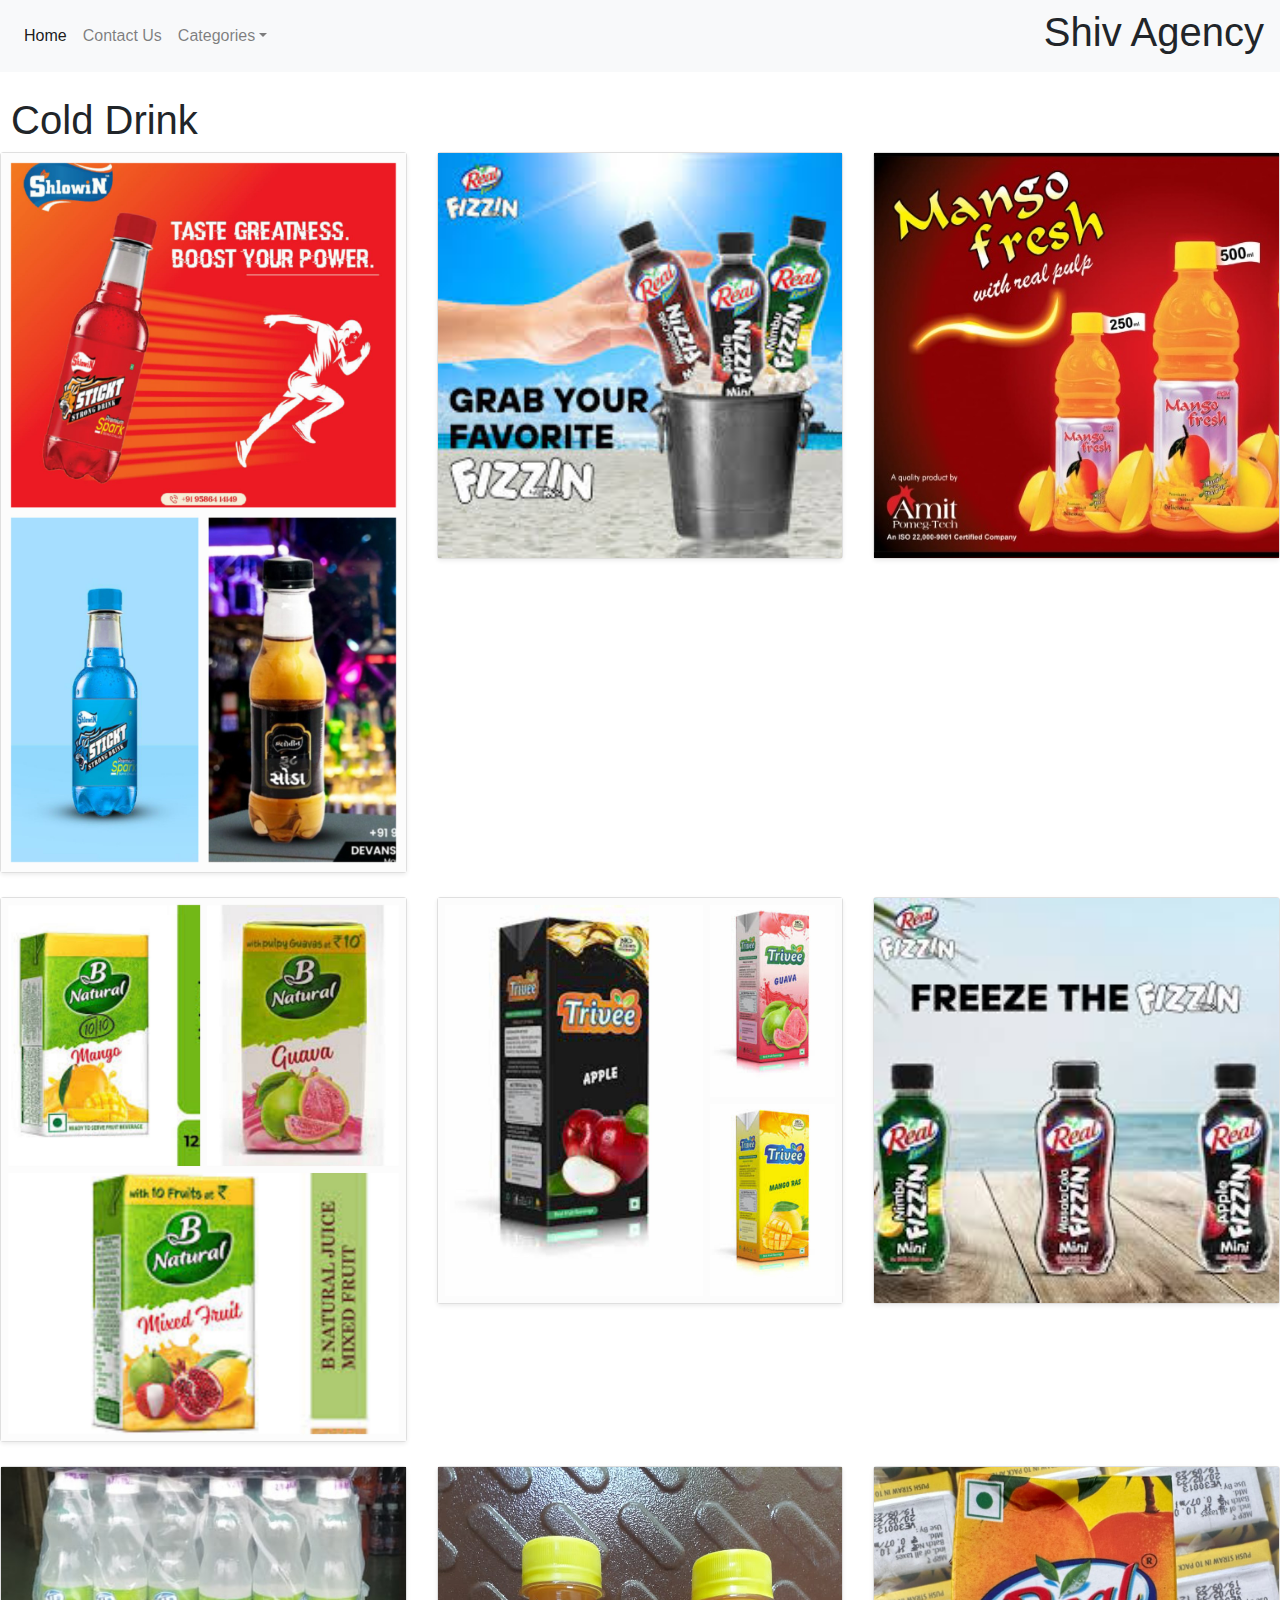
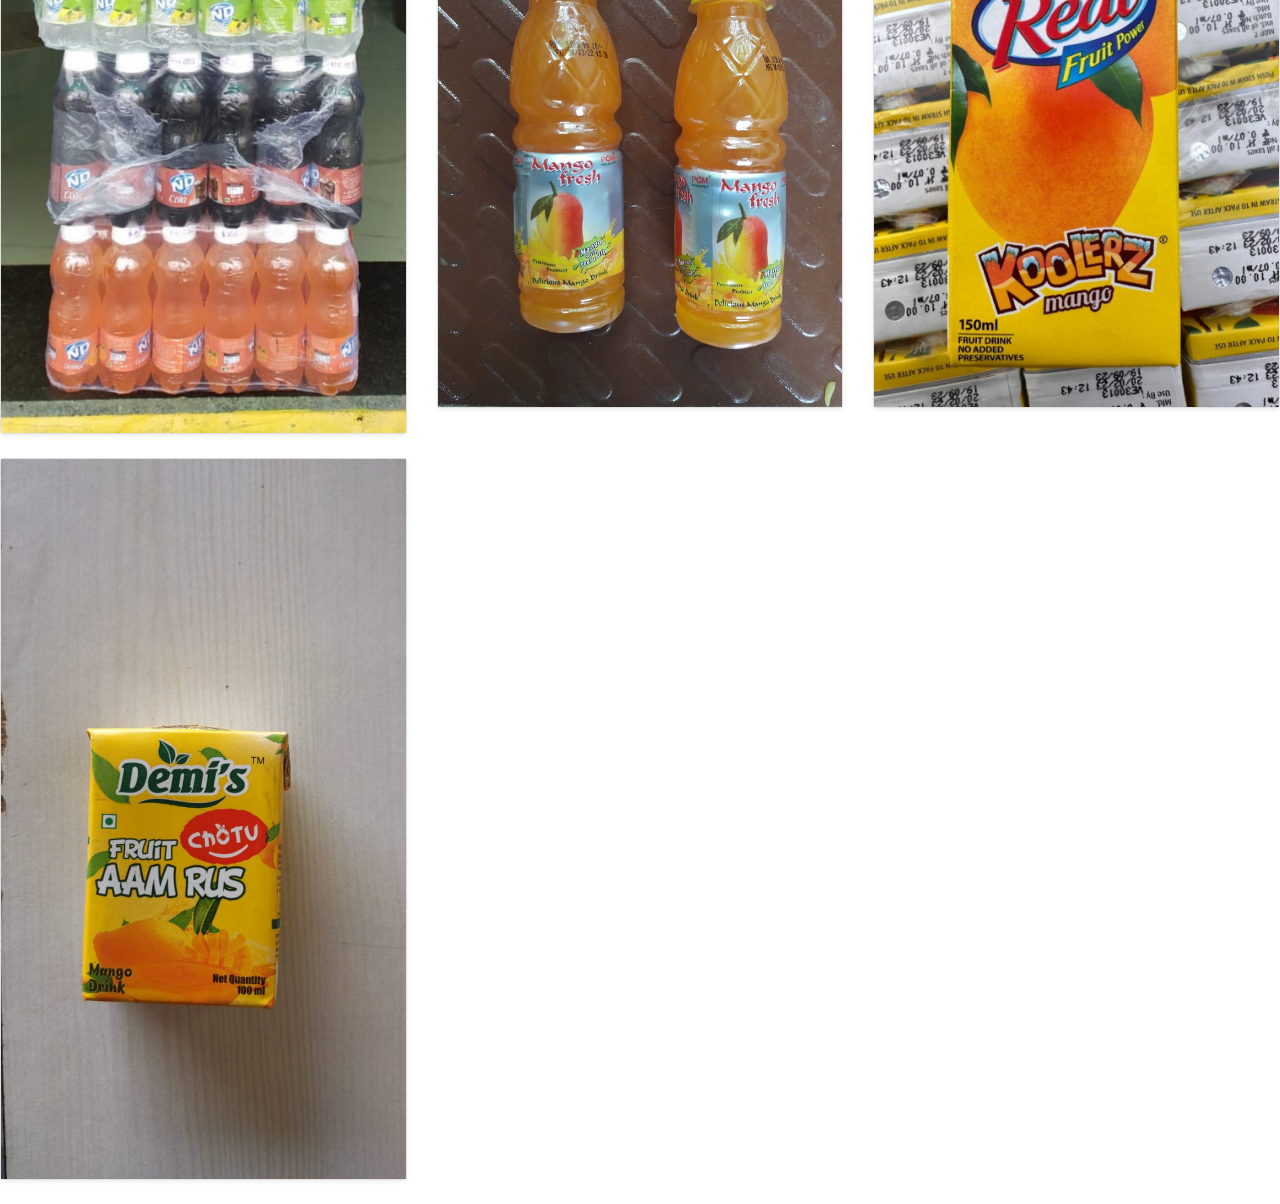
<file: coldDrink.html>
<!DOCTYPE html>
<html lang="en">

<head>
    <meta charset="UTF-8">
    <meta name="viewport" content="width=device-width, initial-scale=1.0">
    <title>Cold Drink</title>
    <link rel="stylesheet" href="https://cdn.jsdelivr.net/npm/bootstrap@4.4.1/dist/css/bootstrap.min.css" integrity="sha384-Vkoo8x4CGsO3+Hhxv8T/Q5PaXtkKtu6ug5TOeNV6gBiFeWPGFN9MuhOf23Q9Ifjh" crossorigin="anonymous">
    <link rel="stylesheet" href="E:\Language\JavaScript\self work\parts\shivAgency.css">
</head>

<body>
    <nav class="navbar navbar-expand-lg navbar-light bg-light" id="navigation">
      <button
        class="navbar-toggler"
        type="button"
        data-toggle="collapse"
        data-target="#navbarSupportedContent"
        aria-controls="navbarSupportedContent"
        aria-expanded="false"
        aria-label="Toggle navigation"
      >
        <span class="navbar-toggler-icon"></span>
      </button>

      <div class="collapse navbar-collapse" id="navbarSupportedContent">
        <ul class="navbar-nav mr-auto">
          <li class="nav-item active">
            <a class="nav-link" href="./index.html"
              >Home <span class="sr-only">(current)</span></a
            >
          </li>
          <li class="nav-item">
            <a class="nav-link" href="./address.html">Contact Us</a>
          </li>
          <li class="nav-item dropdown">
            <a
              class="nav-link dropdown-toggle"
              href="#"
              id="navbarDropdown"
              role="button"
              data-toggle="dropdown"
              aria-haspopup="true"
              aria-expanded="false"
              >Categories</a
            >
            <div class="dropdown-menu" aria-labelledby="navbarDropdown">
              <a class="dropdown-item" href="./chocolate.html">Chocolate</a>
              <a class="dropdown-item" href="./candy.html">Candy</a>
              <a class="dropdown-item" href="./coldDrink.html">Cold Drink</a>
              <a class="dropdown-item" href="./noodles.html">Noodles</a>
              <a class="dropdown-item" href="./diaper.html">Diaper or Pad</a>
              <a class="dropdown-item" href="./toy.html">Toys</a>
              <a class="dropdown-item" href="./other.html">Other</a>
              <div class="dropdown-divider"></div>
              <a class="dropdown-item" href="./index.html">All products</a>
            </div>
          </li>
        </ul>
      </div>
      <h1 class="heading">Shiv Agency</h1>
    </nav>

    <br>
    <h1>
        &nbsp;Cold Drink
    </h1>

    <div class="row">
        <div class="col-md-4">
            <div class="card mb-4 shadow-sm">
                <img src="images/cold drink/1.jpg" alt="">
            </div>
        </div>
        <div class="col-md-4">
            <div class="card mb-4 shadow-sm">
                <img src="images/cold drink/2.jpg" alt="">
            </div>
        </div>
        <div class="col-md-4">
            <div class="card mb-4 shadow-sm">
                <img src="images/cold drink/3.jpg" alt="">
            </div>
        </div>
        <div class="col-md-4">
            <div class="card mb-4 shadow-sm">
                <img src="images/cold drink/4.jpg" alt="">
            </div>
        </div>
        <div class="col-md-4">
            <div class="card mb-4 shadow-sm">
                <img src="images/cold drink/5.jpg" alt="">
            </div>
        </div>
        <div class="col-md-4">
            <div class="card mb-4 shadow-sm">
                <img src="images/cold drink/6.jpg" alt="">
            </div>
        </div>
        <div class="col-md-4">
            <div class="card mb-4 shadow-sm">
                <img src="images/cold drink/7.jpg" alt="">
            </div>
        </div>
        <div class="col-md-4">
            <div class="card mb-4 shadow-sm">
                <img src="images/cold drink/8.jpg" alt="">
            </div>
        </div>
        <div class="col-md-4">
            <div class="card mb-4 shadow-sm">
                <img src="images/cold drink/9.jpg" alt="">
            </div>
        </div>
        <div class="col-md-4">
            <div class="card mb-4 shadow-sm">
                <img src="images/cold drink/10.jpg" alt="">
            </div>
        </div>
    </div>

    <script src="https://code.jquery.com/jquery-3.4.1.slim.min.js" integrity="sha384-J6qa4849blE2+poT4WnyKhv5vZF5SrPo0iEjwBvKU7imGFAV0wwj1yYfoRSJoZ+n" crossorigin="anonymous"></script>
    <script src="https://cdn.jsdelivr.net/npm/popper.js@1.16.0/dist/umd/popper.min.js" integrity="sha384-Q6E9RHvbIyZFJoft+2mJbHaEWldlvI9IOYy5n3zV9zzTtmI3UksdQRVvoxMfooAo" crossorigin="anonymous"></script>
    <script src="https://cdn.jsdelivr.net/npm/bootstrap@4.4.1/dist/js/bootstrap.min.js" integrity="sha384-wfSDF2E50Y2D1uUdj0O3uMBJnjuUD4Ih7YwaYd1iqfktj0Uod8GCExl3Og8ifwB6" crossorigin="anonymous"></script>
</body>

</html>
</file>
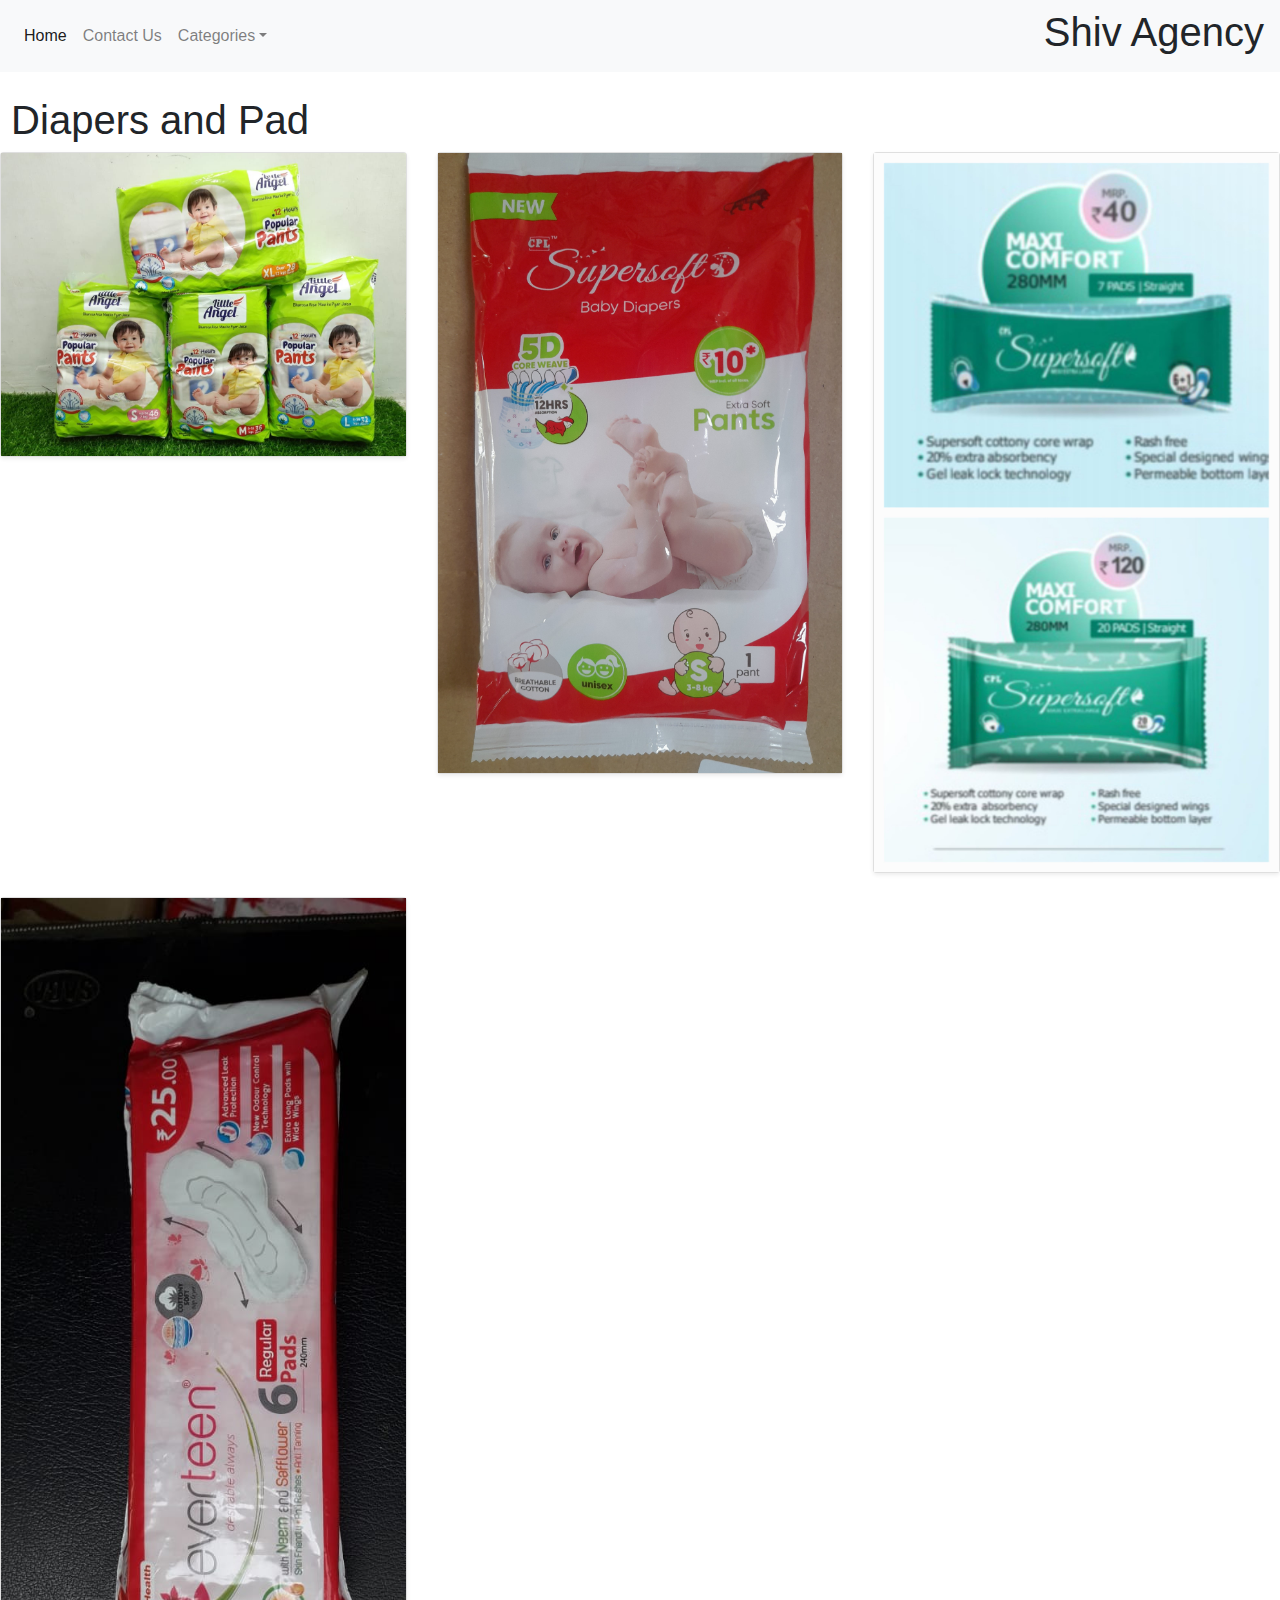
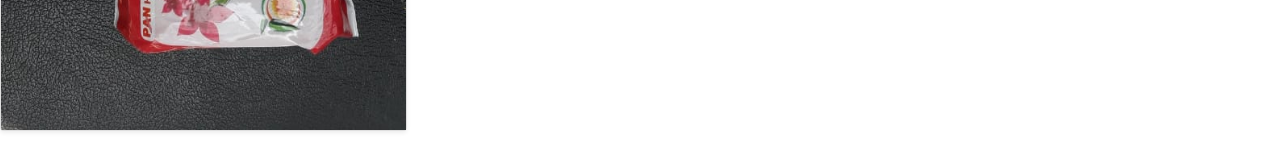
<file: diaper.html>
<!DOCTYPE html>
<html lang="en">
  <head>
    <meta charset="UTF-8" />
    <meta name="viewport" content="width=device-width, initial-scale=1.0" />
    <title>Diaper and pad</title>
    <link
      rel="stylesheet"
      href="https://cdn.jsdelivr.net/npm/bootstrap@4.4.1/dist/css/bootstrap.min.css"
      integrity="sha384-Vkoo8x4CGsO3+Hhxv8T/Q5PaXtkKtu6ug5TOeNV6gBiFeWPGFN9MuhOf23Q9Ifjh"
      crossorigin="anonymous"
    />
    <link
      rel="stylesheet"
      href="E:\Language\JavaScript\self work\parts\shivAgency.css"
    />
  </head>

  <body>
    <nav class="navbar navbar-expand-lg navbar-light bg-light" id="navigation">
      <button
        class="navbar-toggler"
        type="button"
        data-toggle="collapse"
        data-target="#navbarSupportedContent"
        aria-controls="navbarSupportedContent"
        aria-expanded="false"
        aria-label="Toggle navigation"
      >
        <span class="navbar-toggler-icon"></span>
      </button>

      <div class="collapse navbar-collapse" id="navbarSupportedContent">
        <ul class="navbar-nav mr-auto">
          <li class="nav-item active">
            <a class="nav-link" href="./index.html"
              >Home <span class="sr-only">(current)</span></a
            >
          </li>
          <li class="nav-item">
            <a class="nav-link" href="./address.html">Contact Us</a>
          </li>
          <li class="nav-item dropdown">
            <a
              class="nav-link dropdown-toggle"
              href="#"
              id="navbarDropdown"
              role="button"
              data-toggle="dropdown"
              aria-haspopup="true"
              aria-expanded="false"
              >Categories</a
            >
            <div class="dropdown-menu" aria-labelledby="navbarDropdown">
              <a class="dropdown-item" href="./chocolate.html">Chocolate</a>
              <a class="dropdown-item" href="./candy.html">Candy</a>
              <a class="dropdown-item" href="./coldDrink.html">Cold Drink</a>
              <a class="dropdown-item" href="./noodles.html">Noodles</a>
              <a class="dropdown-item" href="./diaper.html">Diaper or Pad</a>
              <a class="dropdown-item" href="./toy.html">Toys</a>
              <a class="dropdown-item" href="./other.html">Other</a>
              <div class="dropdown-divider"></div>
              <a class="dropdown-item" href="./index.html">All products</a>
            </div>
          </li>
        </ul>
      </div>
      <h1 class="heading">Shiv Agency</h1>
    </nav>

    <br />
    <h1>&nbsp;Diapers and Pad</h1>

    <div class="row">
      <div class="col-md-4">
        <div class="card mb-4 shadow-sm">
          <img src="images/diapers/1.jpg" alt="" />
        </div>
      </div>
      <div class="col-md-4">
        <div class="card mb-4 shadow-sm">
          <img src="images/diapers/2.jpg" alt="" />
        </div>
      </div>
      <div class="col-md-4">
        <div class="card mb-4 shadow-sm">
          <img src="images/diapers/3.jpg" alt="" />
        </div>
      </div>
      <div class="col-md-4">
        <div class="card mb-4 shadow-sm">
          <img src="images/diapers/4.jpg" alt="" />
        </div>
      </div>
    </div>

    <script
      src="https://code.jquery.com/jquery-3.4.1.slim.min.js"
      integrity="sha384-J6qa4849blE2+poT4WnyKhv5vZF5SrPo0iEjwBvKU7imGFAV0wwj1yYfoRSJoZ+n"
      crossorigin="anonymous"
    ></script>
    <script
      src="https://cdn.jsdelivr.net/npm/popper.js@1.16.0/dist/umd/popper.min.js"
      integrity="sha384-Q6E9RHvbIyZFJoft+2mJbHaEWldlvI9IOYy5n3zV9zzTtmI3UksdQRVvoxMfooAo"
      crossorigin="anonymous"
    ></script>
    <script
      src="https://cdn.jsdelivr.net/npm/bootstrap@4.4.1/dist/js/bootstrap.min.js"
      integrity="sha384-wfSDF2E50Y2D1uUdj0O3uMBJnjuUD4Ih7YwaYd1iqfktj0Uod8GCExl3Og8ifwB6"
      crossorigin="anonymous"
    ></script>
  </body>
</html>
</file>
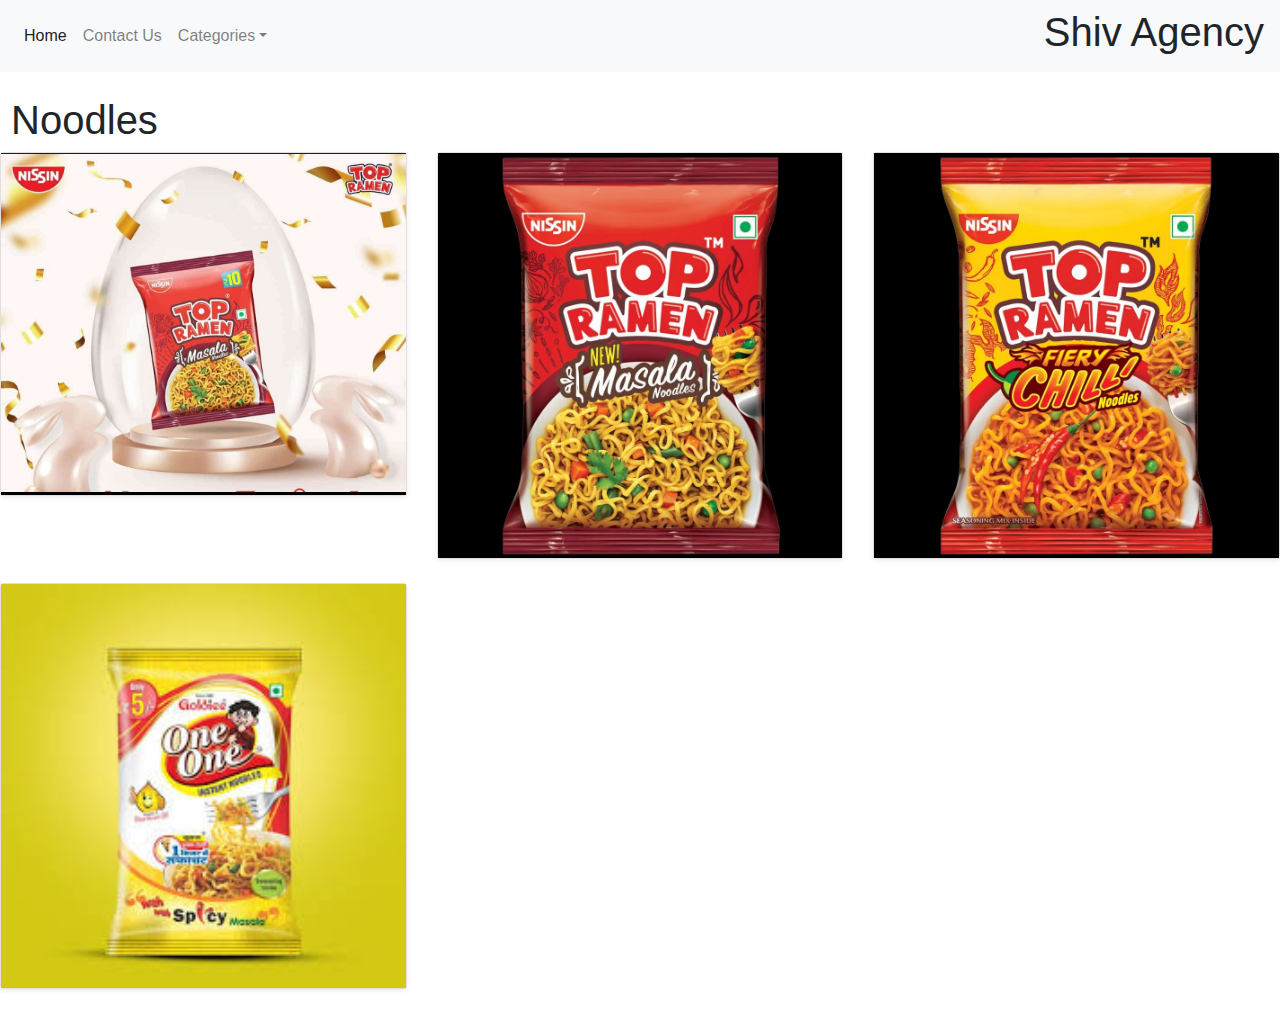
<file: noodles.html>
<!DOCTYPE html>
<html lang="en">
  <head>
    <meta charset="UTF-8" />
    <meta name="viewport" content="width=device-width, initial-scale=1.0" />
    <title>Noodles</title>
    <link
      rel="stylesheet"
      href="https://cdn.jsdelivr.net/npm/bootstrap@4.4.1/dist/css/bootstrap.min.css"
      integrity="sha384-Vkoo8x4CGsO3+Hhxv8T/Q5PaXtkKtu6ug5TOeNV6gBiFeWPGFN9MuhOf23Q9Ifjh"
      crossorigin="anonymous"
    />
    <link
      rel="stylesheet"
      href="E:\Language\JavaScript\self work\parts\shivAgency.css"
    />
  </head>

  <body>
    <nav class="navbar navbar-expand-lg navbar-light bg-light" id="navigation">
      <button
        class="navbar-toggler"
        type="button"
        data-toggle="collapse"
        data-target="#navbarSupportedContent"
        aria-controls="navbarSupportedContent"
        aria-expanded="false"
        aria-label="Toggle navigation"
      >
        <span class="navbar-toggler-icon"></span>
      </button>

      <div class="collapse navbar-collapse" id="navbarSupportedContent">
        <ul class="navbar-nav mr-auto">
          <li class="nav-item active">
            <a class="nav-link" href="./index.html"
              >Home <span class="sr-only">(current)</span></a
            >
          </li>
          <li class="nav-item">
            <a class="nav-link" href="./address.html">Contact Us</a>
          </li>
          <li class="nav-item dropdown">
            <a
              class="nav-link dropdown-toggle"
              href="#"
              id="navbarDropdown"
              role="button"
              data-toggle="dropdown"
              aria-haspopup="true"
              aria-expanded="false"
              >Categories</a
            >
            <div class="dropdown-menu" aria-labelledby="navbarDropdown">
              <a class="dropdown-item" href="./chocolate.html">Chocolate</a>
              <a class="dropdown-item" href="./candy.html">Candy</a>
              <a class="dropdown-item" href="./coldDrink.html">Cold Drink</a>
              <a class="dropdown-item" href="./noodles.html">Noodles</a>
              <a class="dropdown-item" href="./diaper.html">Diaper or Pad</a>
              <a class="dropdown-item" href="./toy.html">Toys</a>
              <a class="dropdown-item" href="./other.html">Other</a>
              <div class="dropdown-divider"></div>
              <a class="dropdown-item" href="./index.html">All products</a>
            </div>
          </li>
        </ul>
      </div>
      <h1 class="heading">Shiv Agency</h1>
    </nav>

    <br />
    <h1>&nbsp;Noodles</h1>

    <div class="row">
      <div class="col-md-4">
        <div class="card mb-4 shadow-sm">
          <img src="images/noodles/1.jpg" alt="" />
        </div>
      </div>
      <div class="col-md-4">
        <div class="card mb-4 shadow-sm">
          <img src="images/noodles/2.jpg" alt="" />
        </div>
      </div>
      <div class="col-md-4">
        <div class="card mb-4 shadow-sm">
          <img src="images/noodles/3.jpg" alt="" />
        </div>
      </div>
      <div class="col-md-4">
        <div class="card mb-4 shadow-sm">
          <img src="images/noodles/4.jpg" alt="" />
        </div>
      </div>
    </div>

    <script
      src="https://code.jquery.com/jquery-3.4.1.slim.min.js"
      integrity="sha384-J6qa4849blE2+poT4WnyKhv5vZF5SrPo0iEjwBvKU7imGFAV0wwj1yYfoRSJoZ+n"
      crossorigin="anonymous"
    ></script>
    <script
      src="https://cdn.jsdelivr.net/npm/popper.js@1.16.0/dist/umd/popper.min.js"
      integrity="sha384-Q6E9RHvbIyZFJoft+2mJbHaEWldlvI9IOYy5n3zV9zzTtmI3UksdQRVvoxMfooAo"
      crossorigin="anonymous"
    ></script>
    <script
      src="https://cdn.jsdelivr.net/npm/bootstrap@4.4.1/dist/js/bootstrap.min.js"
      integrity="sha384-wfSDF2E50Y2D1uUdj0O3uMBJnjuUD4Ih7YwaYd1iqfktj0Uod8GCExl3Og8ifwB6"
      crossorigin="anonymous"
    ></script>
  </body>
</html>
</file>
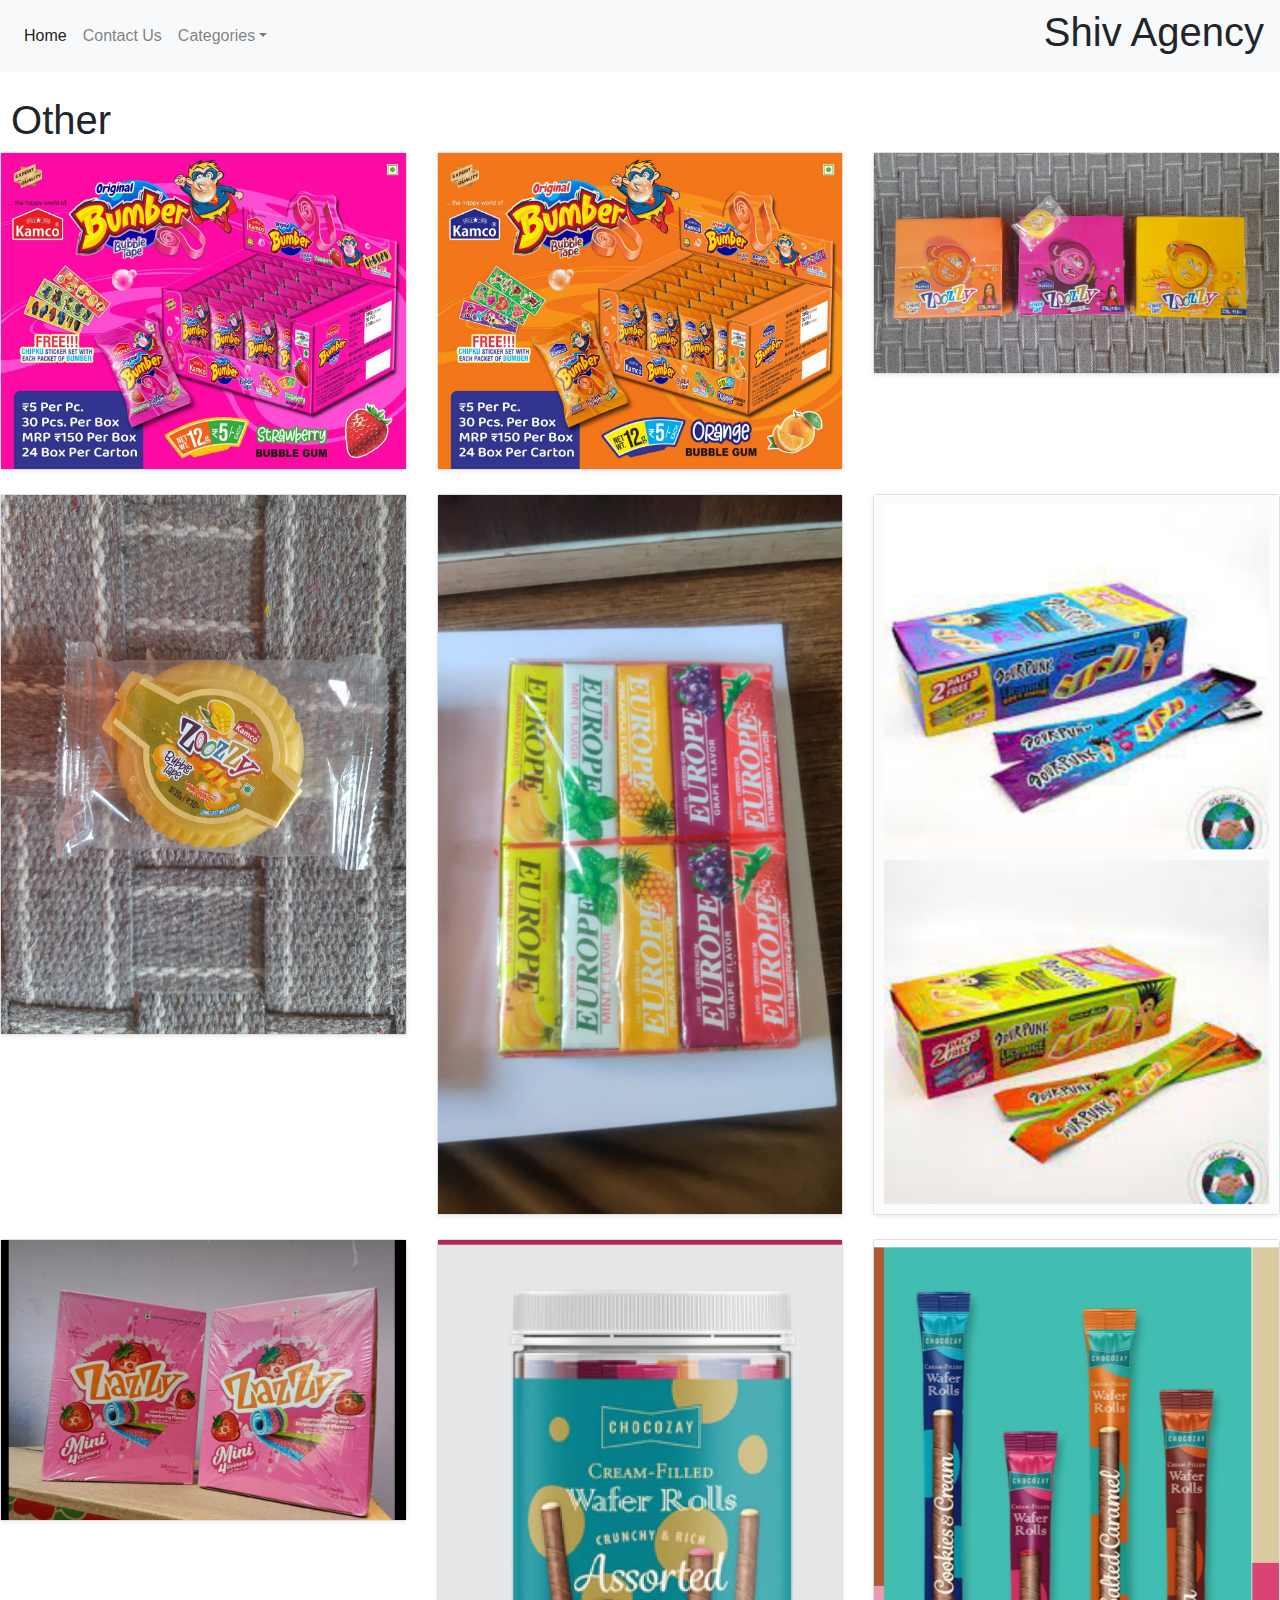
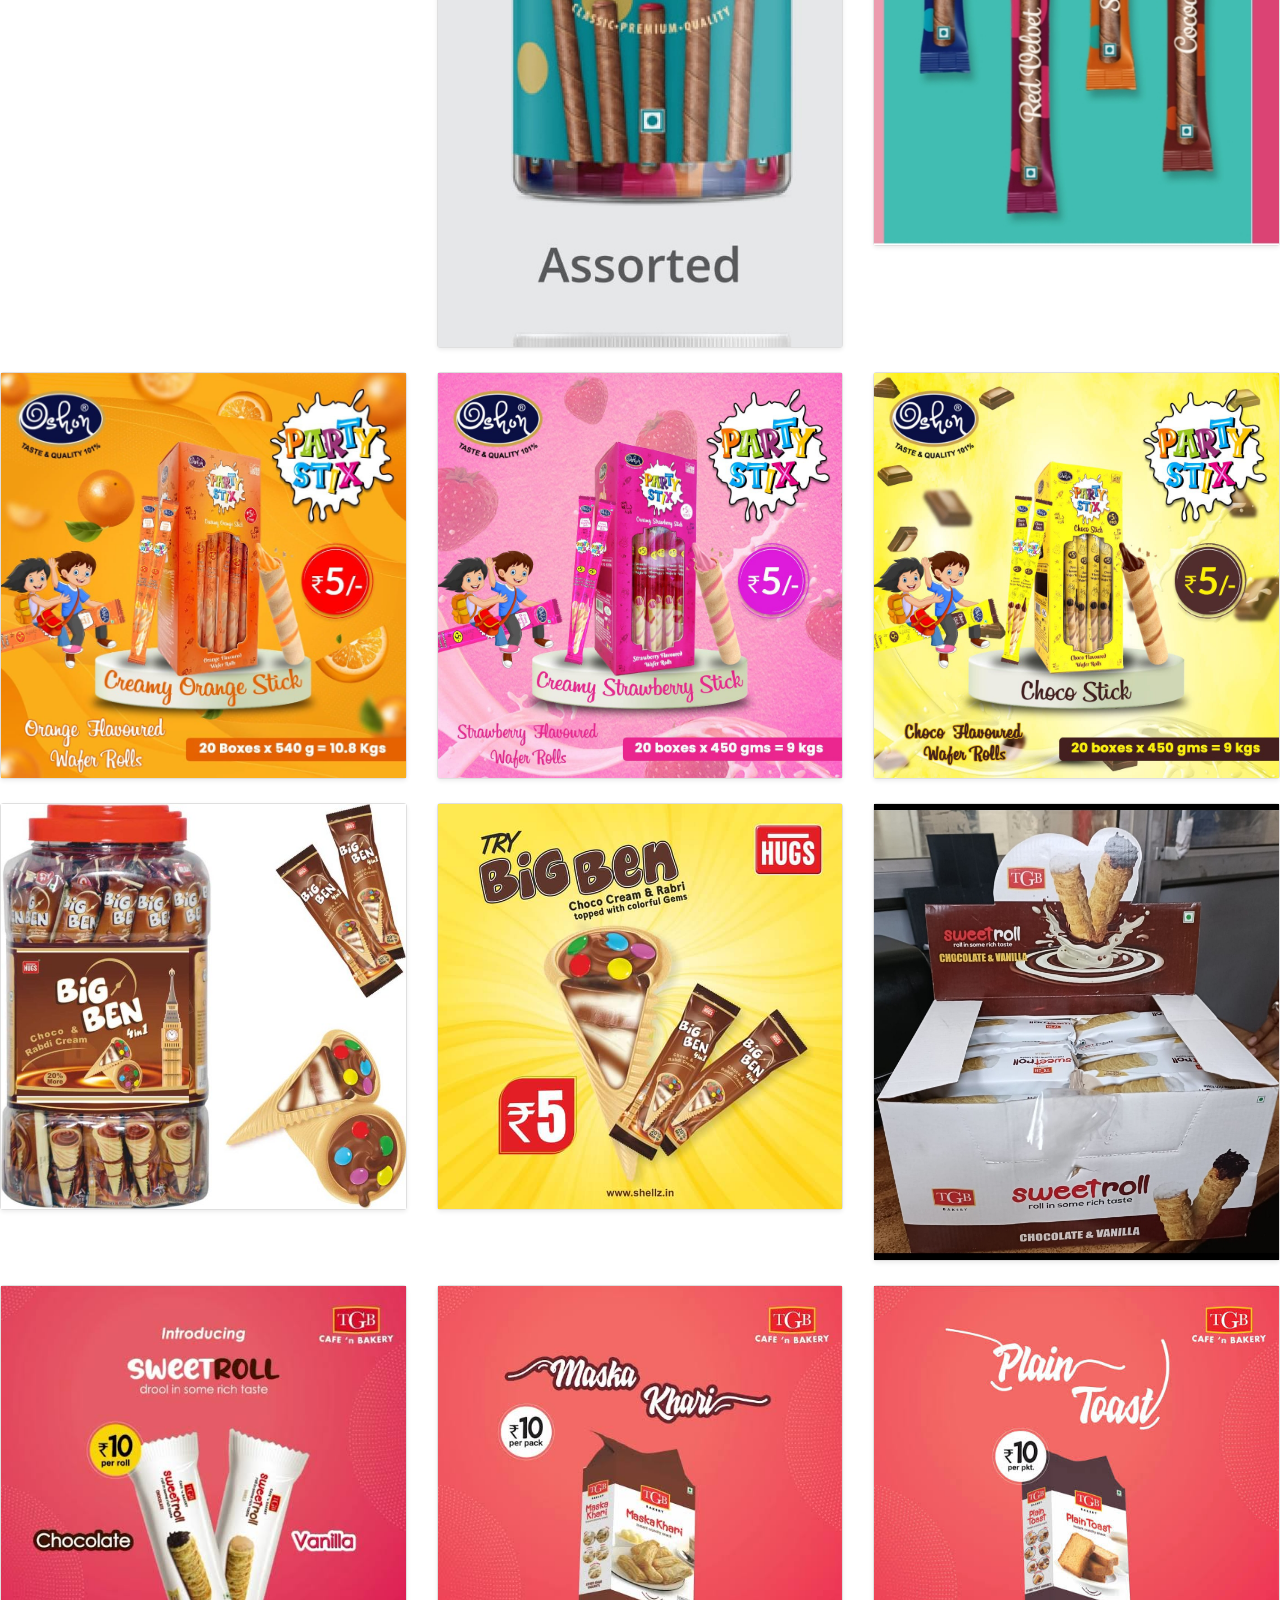
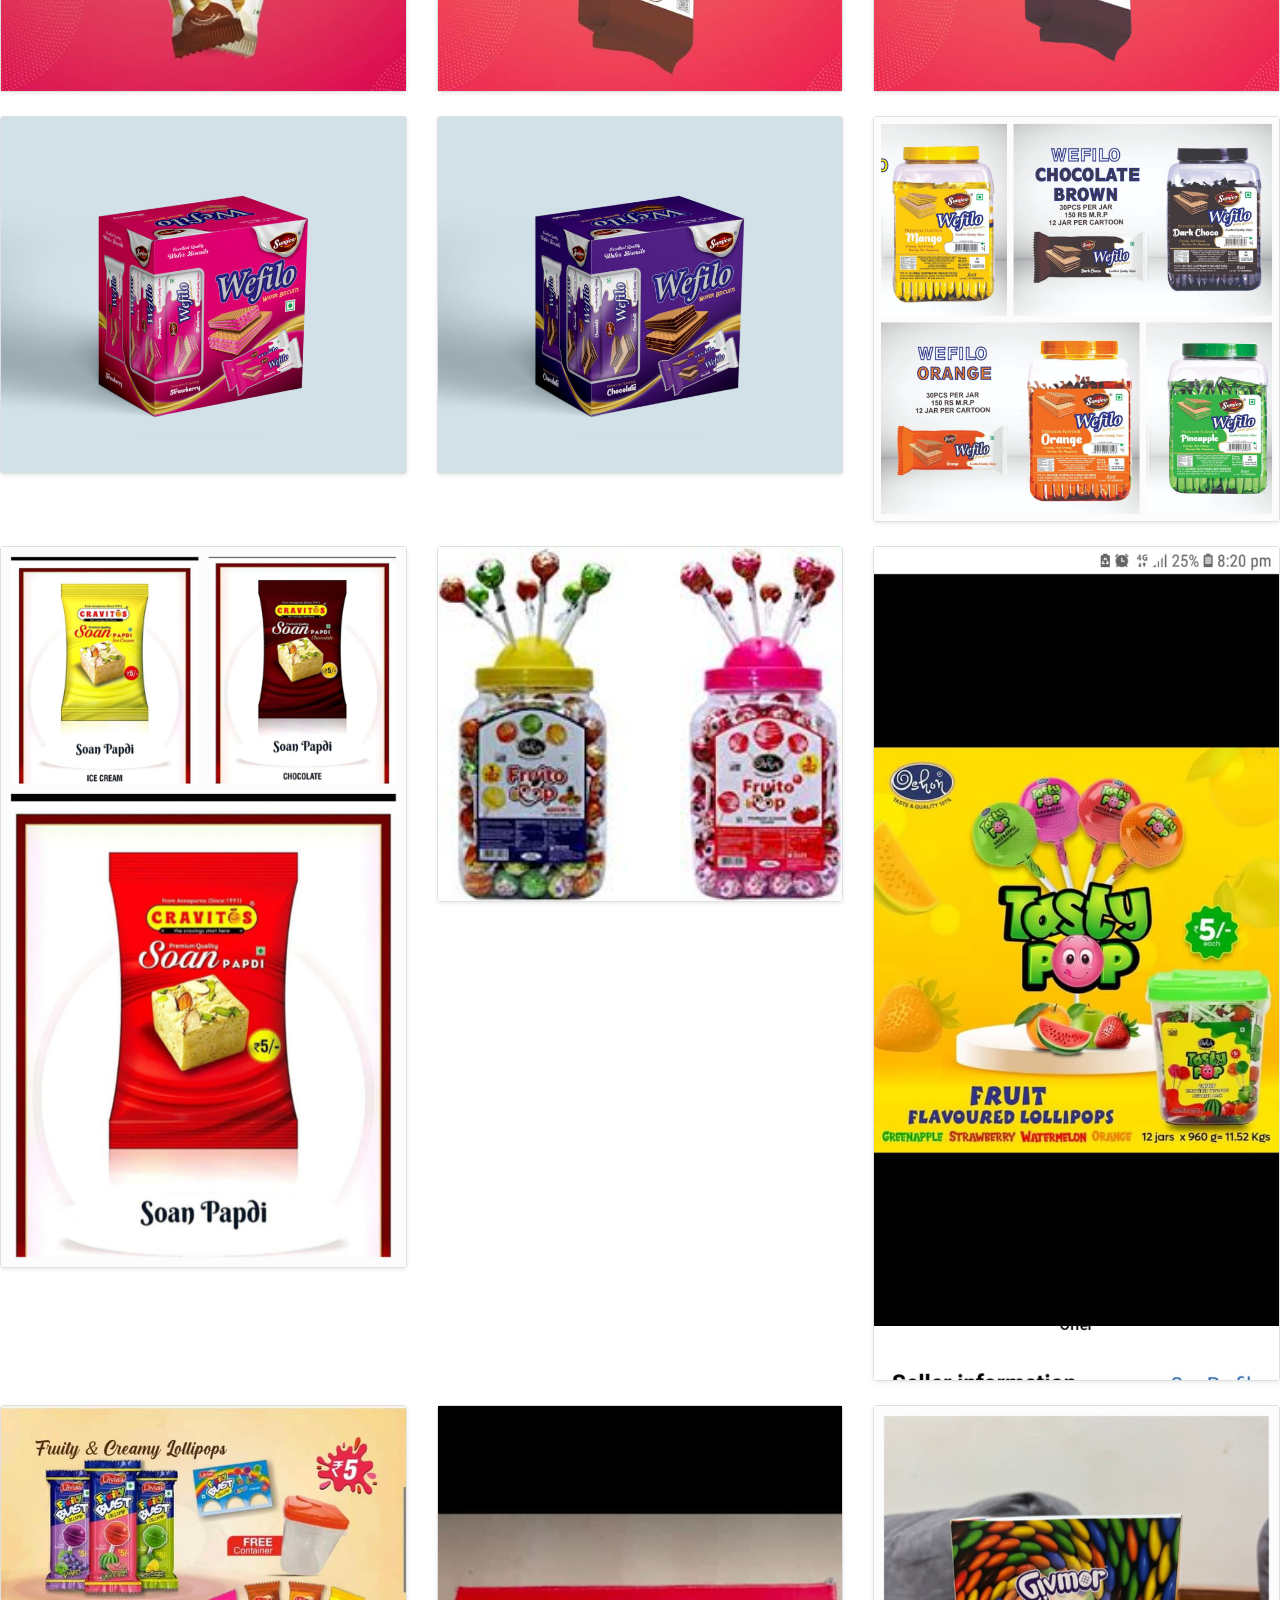
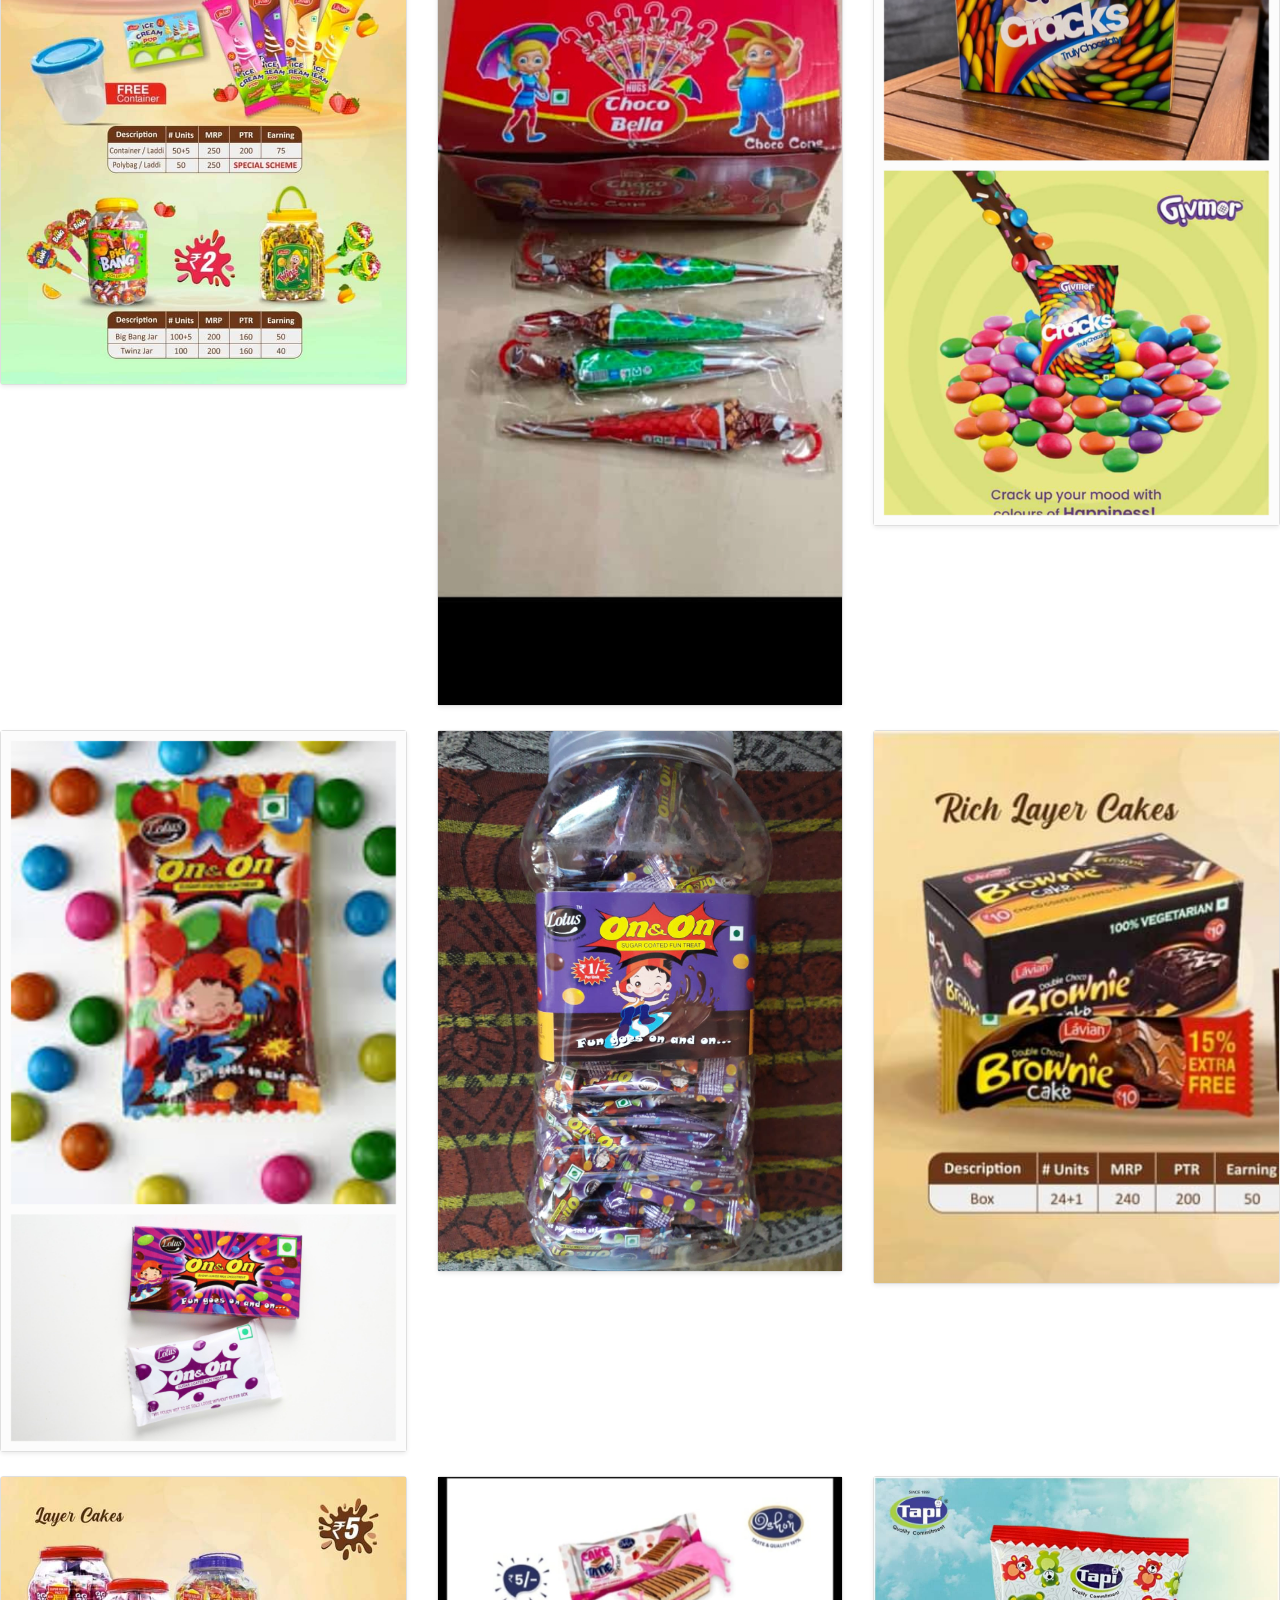
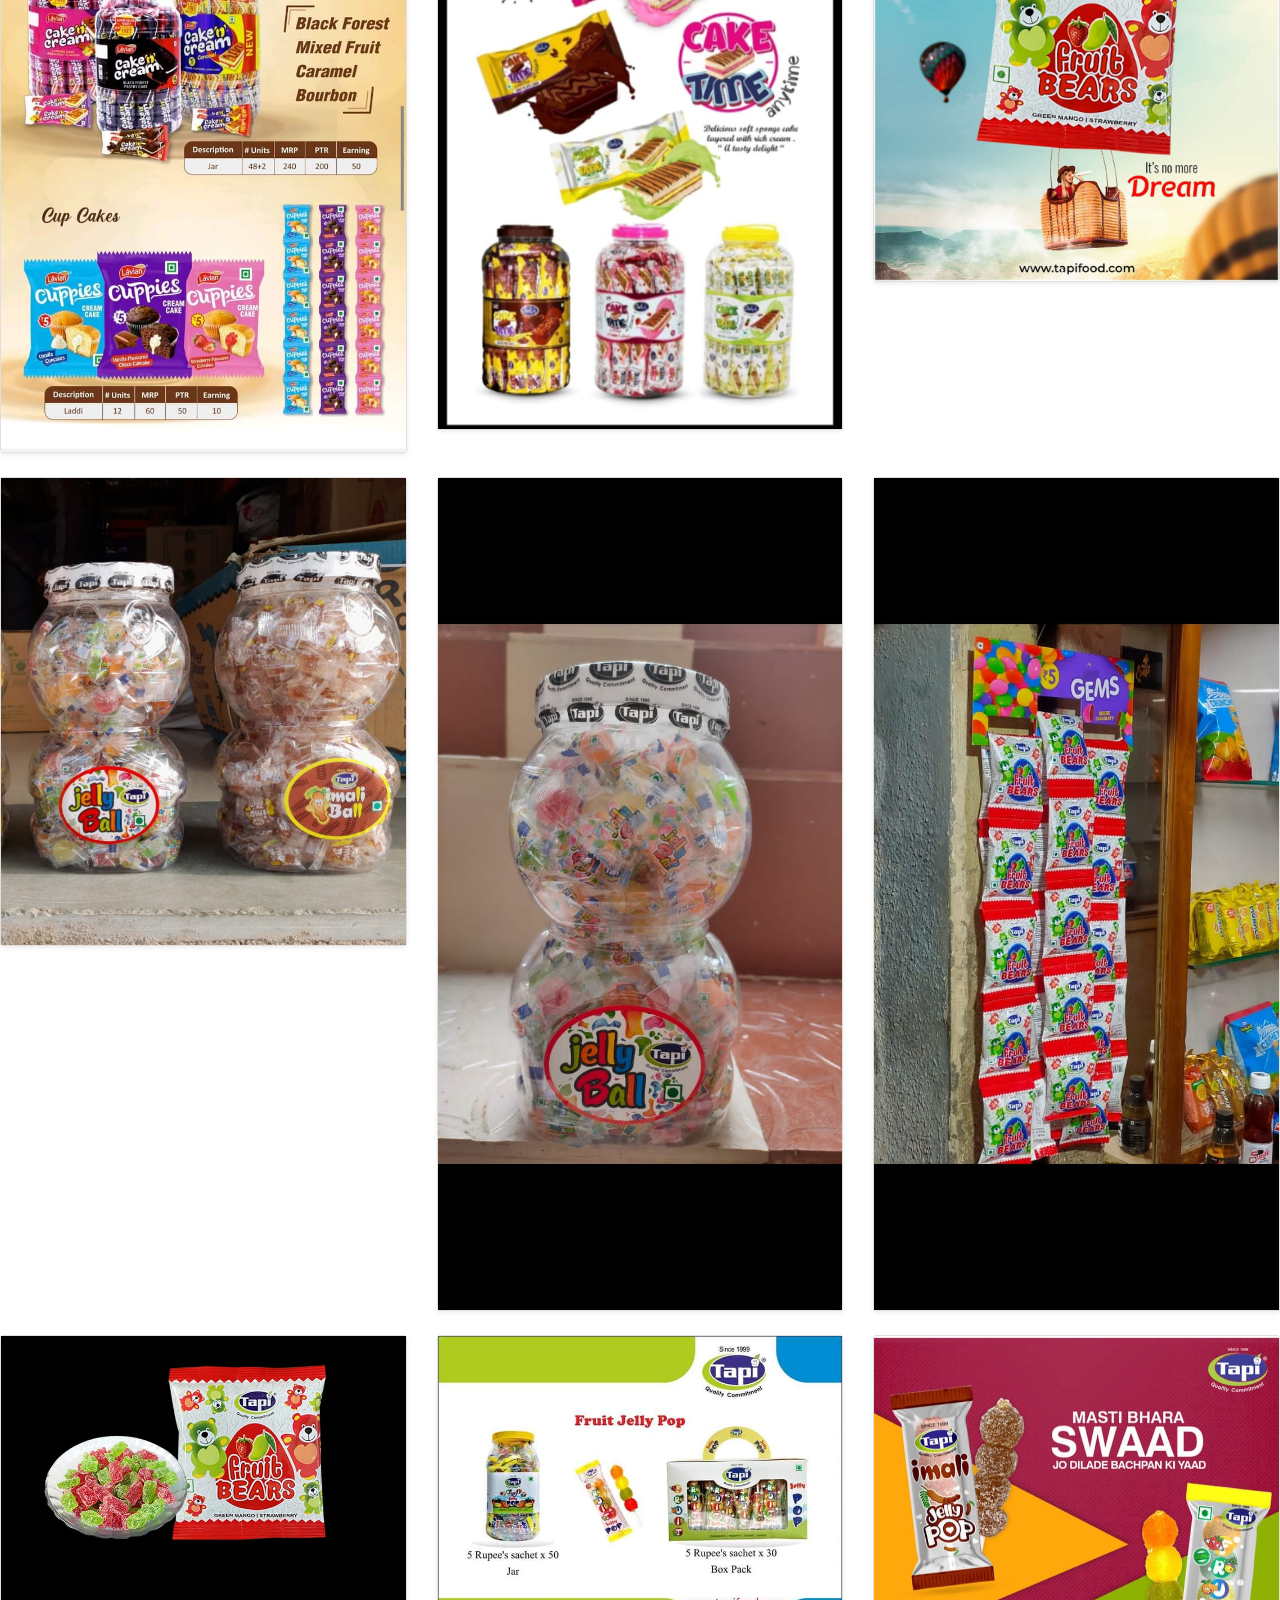
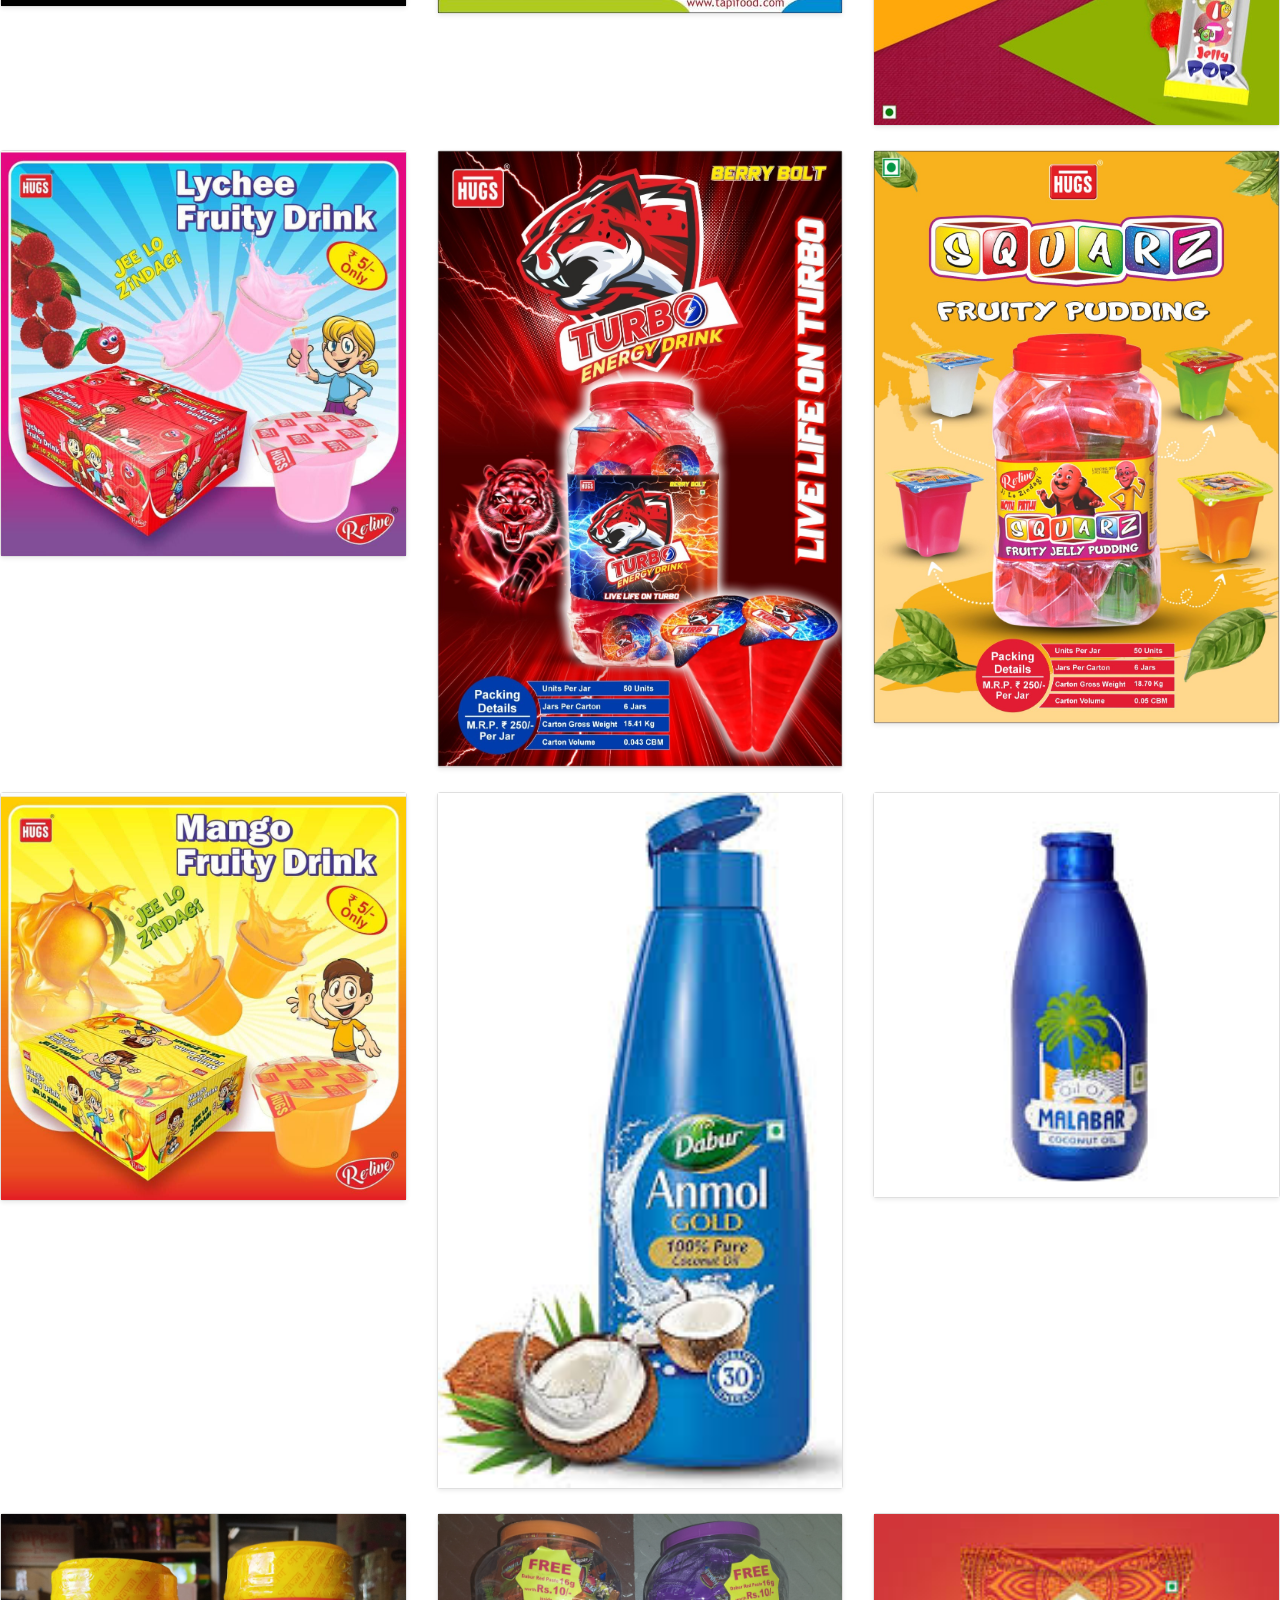
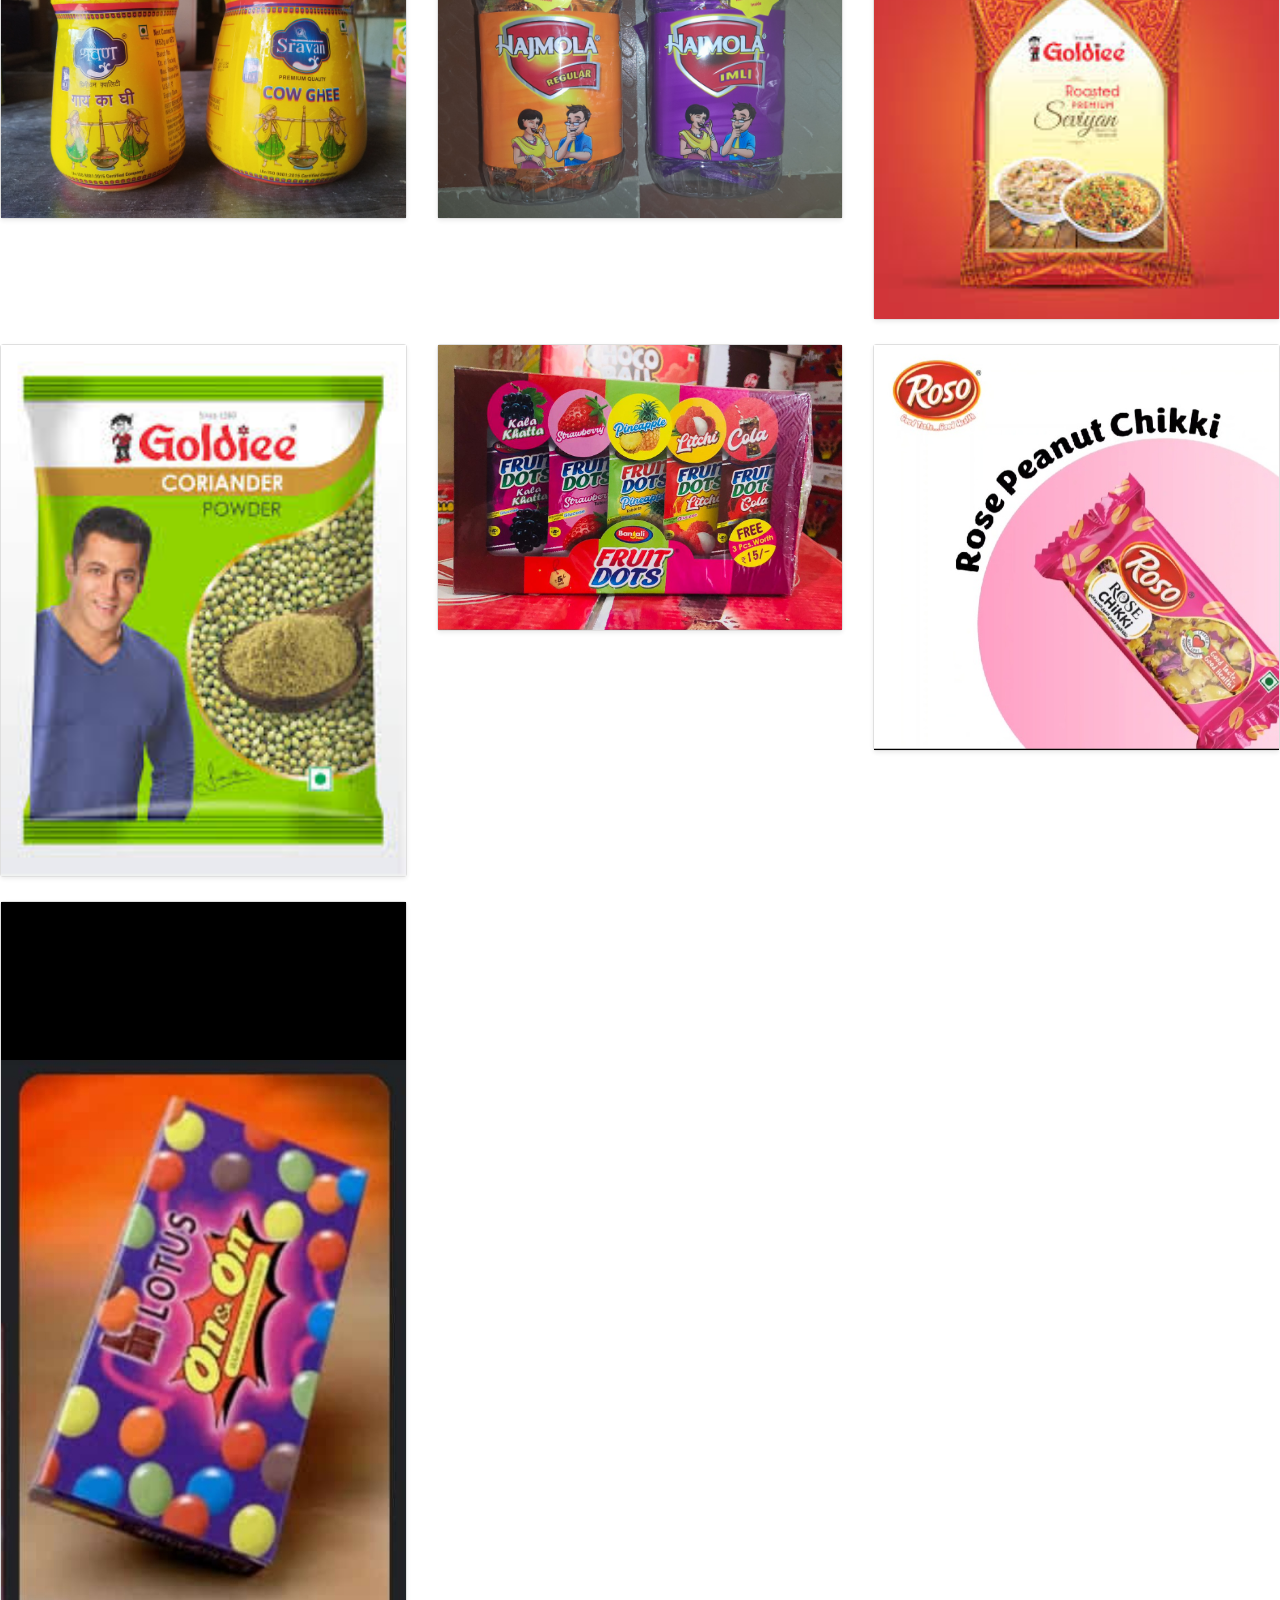
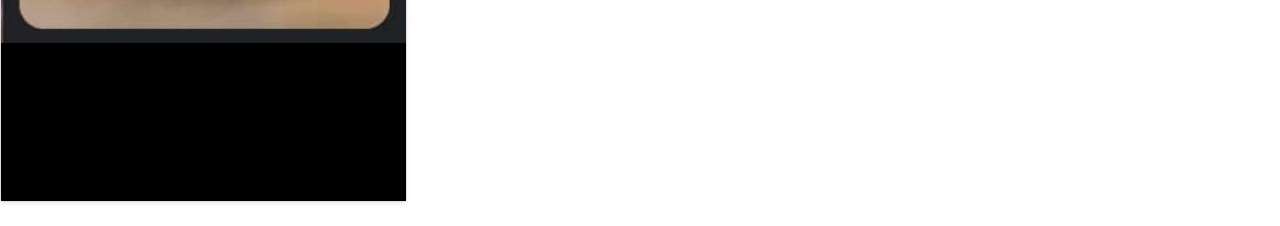
<file: other.html>
<!DOCTYPE html>
<html lang="en">
  <head>
    <meta charset="UTF-8" />
    <meta name="viewport" content="width=device-width, initial-scale=1.0" />
    <title>Other</title>
    <link
      rel="stylesheet"
      href="https://cdn.jsdelivr.net/npm/bootstrap@4.4.1/dist/css/bootstrap.min.css"
      integrity="sha384-Vkoo8x4CGsO3+Hhxv8T/Q5PaXtkKtu6ug5TOeNV6gBiFeWPGFN9MuhOf23Q9Ifjh"
      crossorigin="anonymous"
    />
    <link
      rel="stylesheet"
      href="E:\Language\JavaScript\self work\parts\shivAgency.css"
    />
  </head>

  <body>
    <nav class="navbar navbar-expand-lg navbar-light bg-light" id="navigation">
      <button
        class="navbar-toggler"
        type="button"
        data-toggle="collapse"
        data-target="#navbarSupportedContent"
        aria-controls="navbarSupportedContent"
        aria-expanded="false"
        aria-label="Toggle navigation"
      >
        <span class="navbar-toggler-icon"></span>
      </button>

      <div class="collapse navbar-collapse" id="navbarSupportedContent">
        <ul class="navbar-nav mr-auto">
          <li class="nav-item active">
            <a class="nav-link" href="./index.html"
              >Home <span class="sr-only">(current)</span></a
            >
          </li>
          <li class="nav-item">
            <a class="nav-link" href="./address.html">Contact Us</a>
          </li>
          <li class="nav-item dropdown">
            <a
              class="nav-link dropdown-toggle"
              href="#"
              id="navbarDropdown"
              role="button"
              data-toggle="dropdown"
              aria-haspopup="true"
              aria-expanded="false"
              >Categories</a
            >
            <div class="dropdown-menu" aria-labelledby="navbarDropdown">
              <a class="dropdown-item" href="./chocolate.html">Chocolate</a>
              <a class="dropdown-item" href="./candy.html">Candy</a>
              <a class="dropdown-item" href="./coldDrink.html">Cold Drink</a>
              <a class="dropdown-item" href="./noodles.html">Noodles</a>
              <a class="dropdown-item" href="./diaper.html">Diaper or Pad</a>
              <a class="dropdown-item" href="./toy.html">Toys</a>
              <a class="dropdown-item" href="./other.html">Other</a>
              <div class="dropdown-divider"></div>
              <a class="dropdown-item" href="./index.html">All products</a>
            </div>
          </li>
        </ul>
      </div>
      <h1 class="heading">Shiv Agency</h1>
    </nav>

    <br />
    <h1>&nbsp;Other</h1>

    <div class="row">
      <div class="col-md-4">
        <div class="card mb-4 shadow-sm">
          <img src="images/other/1.jpg" alt="" />
        </div>
      </div>
      <div class="col-md-4">
        <div class="card mb-4 shadow-sm">
          <img src="images/other/2.jpg" alt="" />
        </div>
      </div>
      <div class="col-md-4">
        <div class="card mb-4 shadow-sm">
          <img src="images/other/3.jpg" alt="" />
        </div>
      </div>
      <div class="col-md-4">
        <div class="card mb-4 shadow-sm">
          <img src="images/other/4.jpg" alt="" />
        </div>
      </div>
      <div class="col-md-4">
        <div class="card mb-4 shadow-sm">
          <img src="images/other/5.jpg" alt="" />
        </div>
      </div>
      <div class="col-md-4">
        <div class="card mb-4 shadow-sm">
          <img src="images/other/6.jpg" alt="" />
        </div>
      </div>
      <div class="col-md-4">
        <div class="card mb-4 shadow-sm">
          <img src="images/other/7.jpg" alt="" />
        </div>
      </div>
      <div class="col-md-4">
        <div class="card mb-4 shadow-sm">
          <img src="images/other/8.jpg" alt="" />
        </div>
      </div>
      <div class="col-md-4">
        <div class="card mb-4 shadow-sm">
          <img src="images/other/9.jpg" alt="" />
        </div>
      </div>
      <div class="col-md-4">
        <div class="card mb-4 shadow-sm">
          <img src="images/other/10.jpg" alt="" />
        </div>
      </div>
      <div class="col-md-4">
        <div class="card mb-4 shadow-sm">
          <img src="images/other/11.jpg" alt="" />
        </div>
      </div>
      <div class="col-md-4">
        <div class="card mb-4 shadow-sm">
          <img src="images/other/12.jpg" alt="" />
        </div>
      </div>
      <div class="col-md-4">
        <div class="card mb-4 shadow-sm">
          <img src="images/other/13.jpg" alt="" />
        </div>
      </div>
      <div class="col-md-4">
        <div class="card mb-4 shadow-sm">
          <img src="images/other/14.jpg" alt="" />
        </div>
      </div>
      <div class="col-md-4">
        <div class="card mb-4 shadow-sm">
          <img src="images/other/15.jpg" alt="" />
        </div>
      </div>
      <div class="col-md-4">
        <div class="card mb-4 shadow-sm">
          <img src="images/other/16.jpg" alt="" />
        </div>
      </div>
      <div class="col-md-4">
        <div class="card mb-4 shadow-sm">
          <img src="images/other/17.jpg" alt="" />
        </div>
      </div>
      <div class="col-md-4">
        <div class="card mb-4 shadow-sm">
          <img src="images/other/18.jpg" alt="" />
        </div>
      </div>
      <div class="col-md-4">
        <div class="card mb-4 shadow-sm">
          <img src="images/other/19.jpg" alt="" />
        </div>
      </div>
      <div class="col-md-4">
        <div class="card mb-4 shadow-sm">
          <img src="images/other/20.jpg" alt="" />
        </div>
      </div>
      <div class="col-md-4">
        <div class="card mb-4 shadow-sm">
          <img src="images/other/21.jpg" alt="" />
        </div>
      </div>
      <div class="col-md-4">
        <div class="card mb-4 shadow-sm">
          <img src="images/other/22.jpg" alt="" />
        </div>
      </div>
      <div class="col-md-4">
        <div class="card mb-4 shadow-sm">
          <img src="images/other/23.jpg" alt="" />
        </div>
      </div>
      <div class="col-md-4">
        <div class="card mb-4 shadow-sm">
          <img src="images/other/24.jpg" alt="" />
        </div>
      </div>
      <div class="col-md-4">
        <div class="card mb-4 shadow-sm">
          <img src="images/other/25.jpg" alt="" />
        </div>
      </div>
      <div class="col-md-4">
        <div class="card mb-4 shadow-sm">
          <img src="images/other/26.jpg" alt="" />
        </div>
      </div>
      <div class="col-md-4">
        <div class="card mb-4 shadow-sm">
          <img src="images/other/27.jpg" alt="" />
        </div>
      </div>
      <div class="col-md-4">
        <div class="card mb-4 shadow-sm">
          <img src="images/other/28.jpg" alt="" />
        </div>
      </div>
      <div class="col-md-4">
        <div class="card mb-4 shadow-sm">
          <img src="images/other/29.jpg" alt="" />
        </div>
      </div>
      <div class="col-md-4">
        <div class="card mb-4 shadow-sm">
          <img src="images/other/30.jpg" alt="" />
        </div>
      </div>
      <div class="col-md-4">
        <div class="card mb-4 shadow-sm">
          <img src="images/other/31.jpg" alt="" />
        </div>
      </div>
      <div class="col-md-4">
        <div class="card mb-4 shadow-sm">
          <img src="images/other/32.jpg" alt="" />
        </div>
      </div>
      <div class="col-md-4">
        <div class="card mb-4 shadow-sm">
          <img src="images/other/33.jpg" alt="" />
        </div>
      </div>
      <div class="col-md-4">
        <div class="card mb-4 shadow-sm">
          <img src="images/other/34.jpg" alt="" />
        </div>
      </div>
      <div class="col-md-4">
        <div class="card mb-4 shadow-sm">
          <img src="images/other/35.jpg" alt="" />
        </div>
      </div>
      <div class="col-md-4">
        <div class="card mb-4 shadow-sm">
          <img src="images/other/36.jpg" alt="" />
        </div>
      </div>
      <div class="col-md-4">
        <div class="card mb-4 shadow-sm">
          <img src="images/other/37.jpg" alt="" />
        </div>
      </div>
      <div class="col-md-4">
        <div class="card mb-4 shadow-sm">
          <img src="images/other/38.jpg" alt="" />
        </div>
      </div>
      <div class="col-md-4">
        <div class="card mb-4 shadow-sm">
          <img src="images/other/39.jpg" alt="" />
        </div>
      </div>
      <div class="col-md-4">
        <div class="card mb-4 shadow-sm">
          <img src="images/other/40.jpg" alt="" />
        </div>
      </div>
      <div class="col-md-4">
        <div class="card mb-4 shadow-sm">
          <img src="images/other/41.jpg" alt="" />
        </div>
      </div>
      <div class="col-md-4">
        <div class="card mb-4 shadow-sm">
          <img src="images/other/42.jpg" alt="" />
        </div>
      </div>
      <div class="col-md-4">
        <div class="card mb-4 shadow-sm">
          <img src="images/other/43.jpg" alt="" />
        </div>
      </div>
      <div class="col-md-4">
        <div class="card mb-4 shadow-sm">
          <img src="images/other/44.jpg" alt="" />
        </div>
      </div>
      <div class="col-md-4">
        <div class="card mb-4 shadow-sm">
          <img src="images/other/45.jpg" alt="" />
        </div>
      </div>
      <div class="col-md-4">
        <div class="card mb-4 shadow-sm">
          <img src="images/other/46.jpg" alt="" />
        </div>
      </div>
      <div class="col-md-4">
        <div class="card mb-4 shadow-sm">
          <img src="images/other/47.jpg" alt="" />
        </div>
      </div>
      <div class="col-md-4">
        <div class="card mb-4 shadow-sm">
          <img src="images/other/48.jpg" alt="" />
        </div>
      </div>
      <div class="col-md-4">
        <div class="card mb-4 shadow-sm">
          <img src="images/other/49.jpg" alt="" />
        </div>
      </div>
      <div class="col-md-4">
        <div class="card mb-4 shadow-sm">
          <img src="images/other/50.jpg" alt="" />
        </div>
      </div>
      <div class="col-md-4">
        <div class="card mb-4 shadow-sm">
          <img src="images/other/51.jpg" alt="" />
        </div>
      </div>
      <div class="col-md-4">
        <div class="card mb-4 shadow-sm">
          <img src="images/other/52.jpg" alt="" />
        </div>
      </div>
    </div>

    <script
      src="https://code.jquery.com/jquery-3.4.1.slim.min.js"
      integrity="sha384-J6qa4849blE2+poT4WnyKhv5vZF5SrPo0iEjwBvKU7imGFAV0wwj1yYfoRSJoZ+n"
      crossorigin="anonymous"
    ></script>
    <script
      src="https://cdn.jsdelivr.net/npm/popper.js@1.16.0/dist/umd/popper.min.js"
      integrity="sha384-Q6E9RHvbIyZFJoft+2mJbHaEWldlvI9IOYy5n3zV9zzTtmI3UksdQRVvoxMfooAo"
      crossorigin="anonymous"
    ></script>
    <script
      src="https://cdn.jsdelivr.net/npm/bootstrap@4.4.1/dist/js/bootstrap.min.js"
      integrity="sha384-wfSDF2E50Y2D1uUdj0O3uMBJnjuUD4Ih7YwaYd1iqfktj0Uod8GCExl3Og8ifwB6"
      crossorigin="anonymous"
    ></script>
  </body>
</html>
</file>
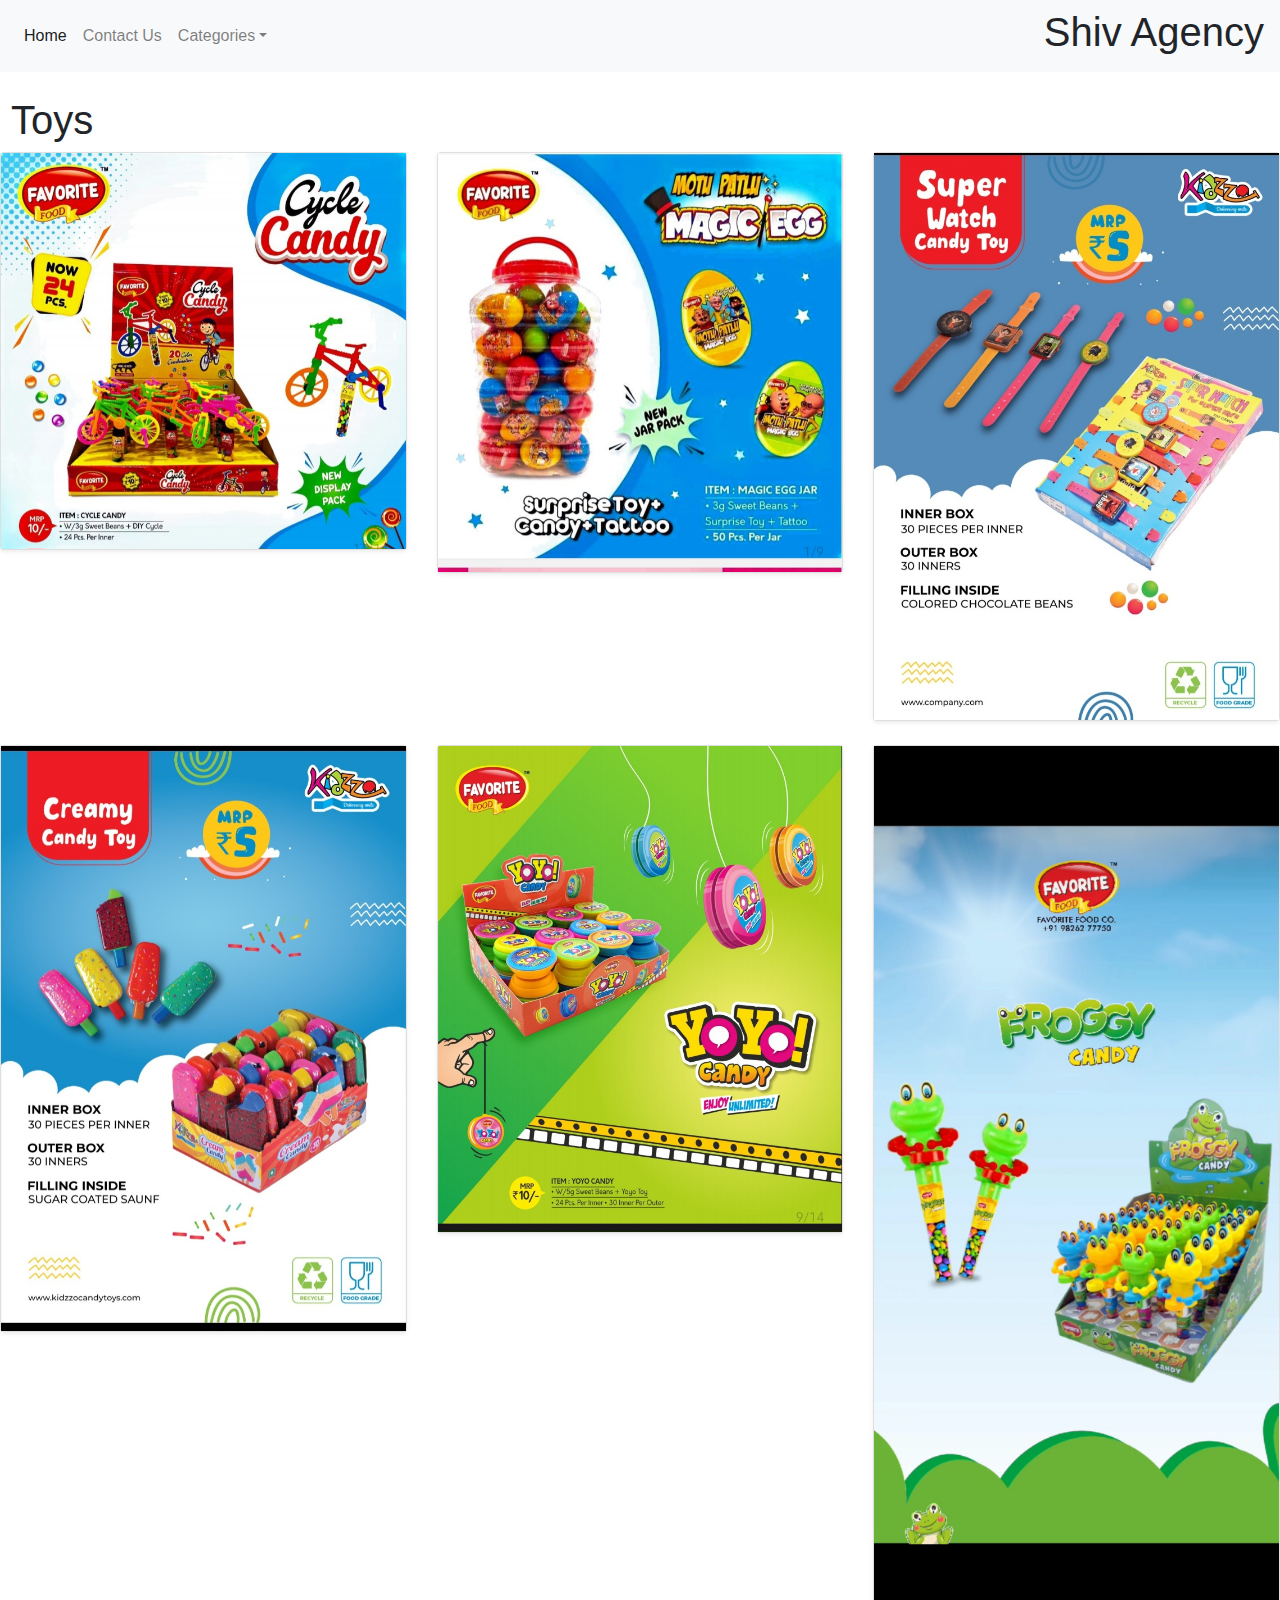
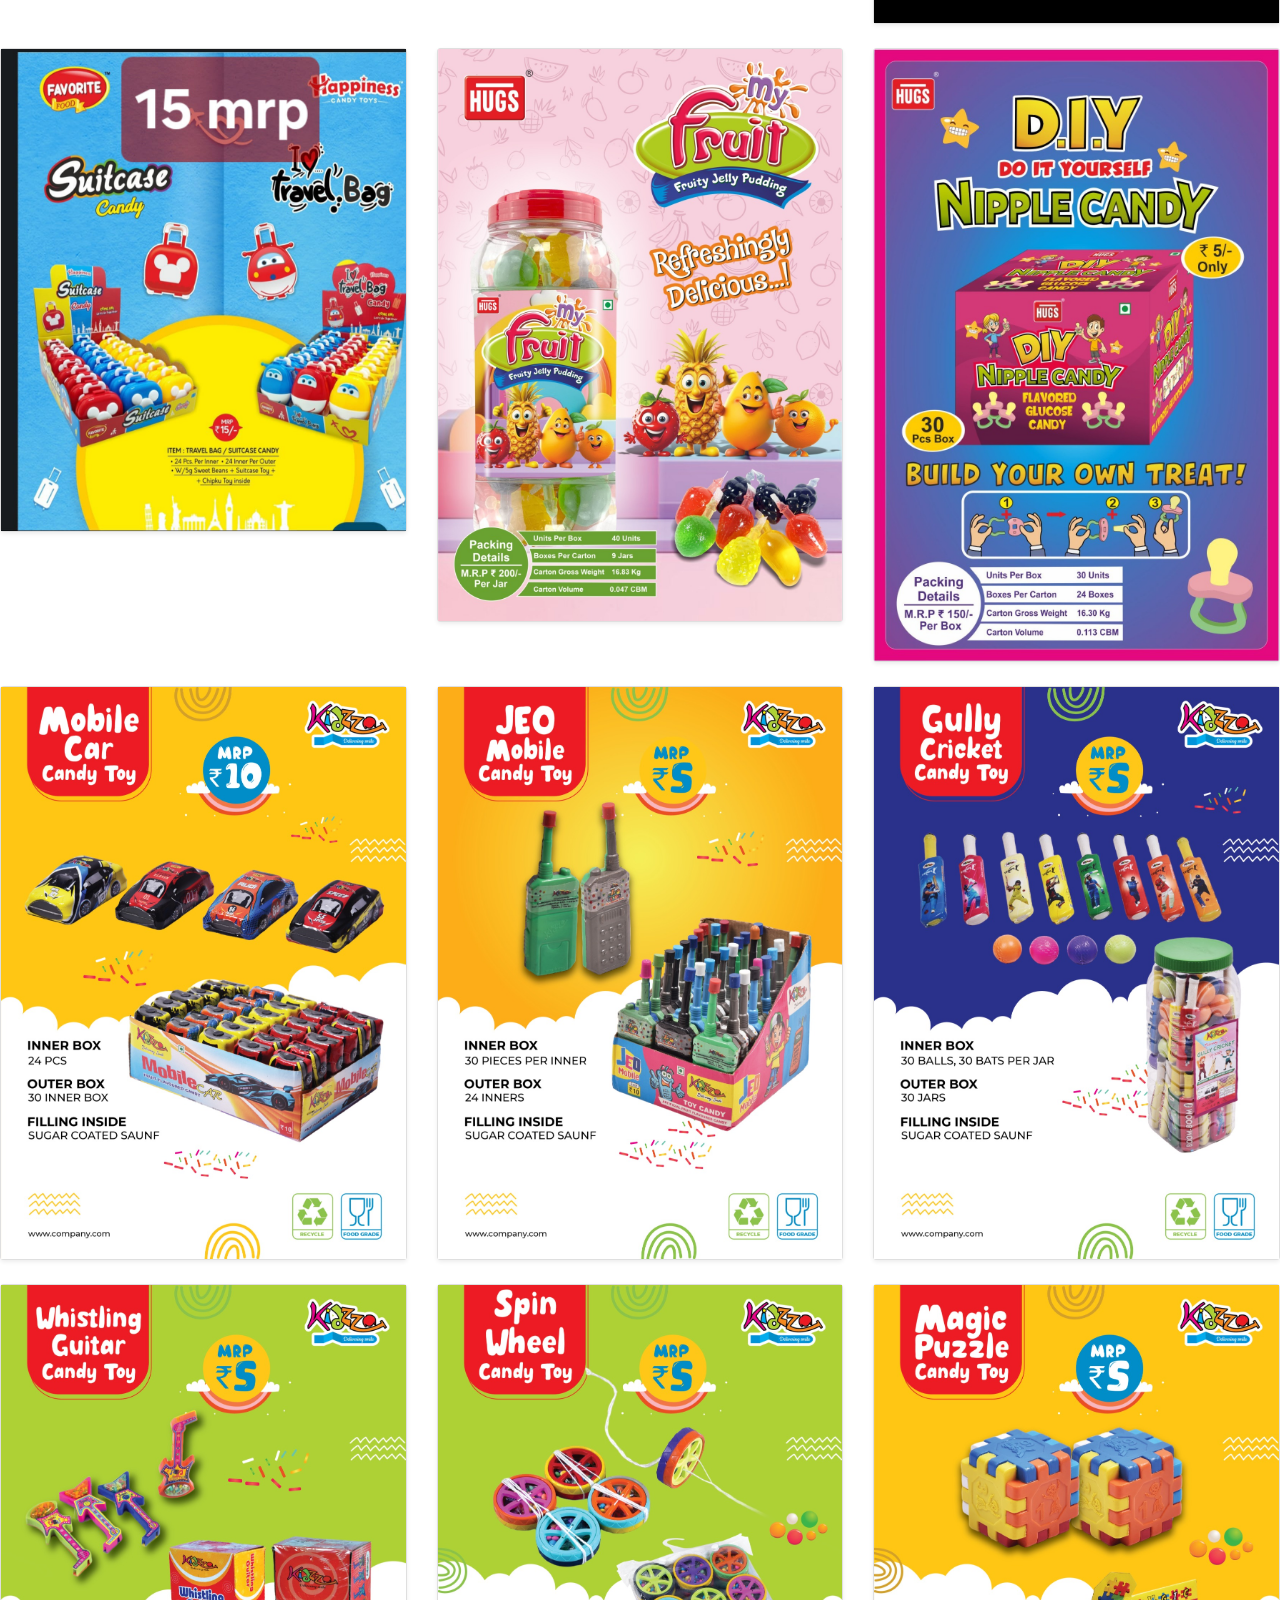
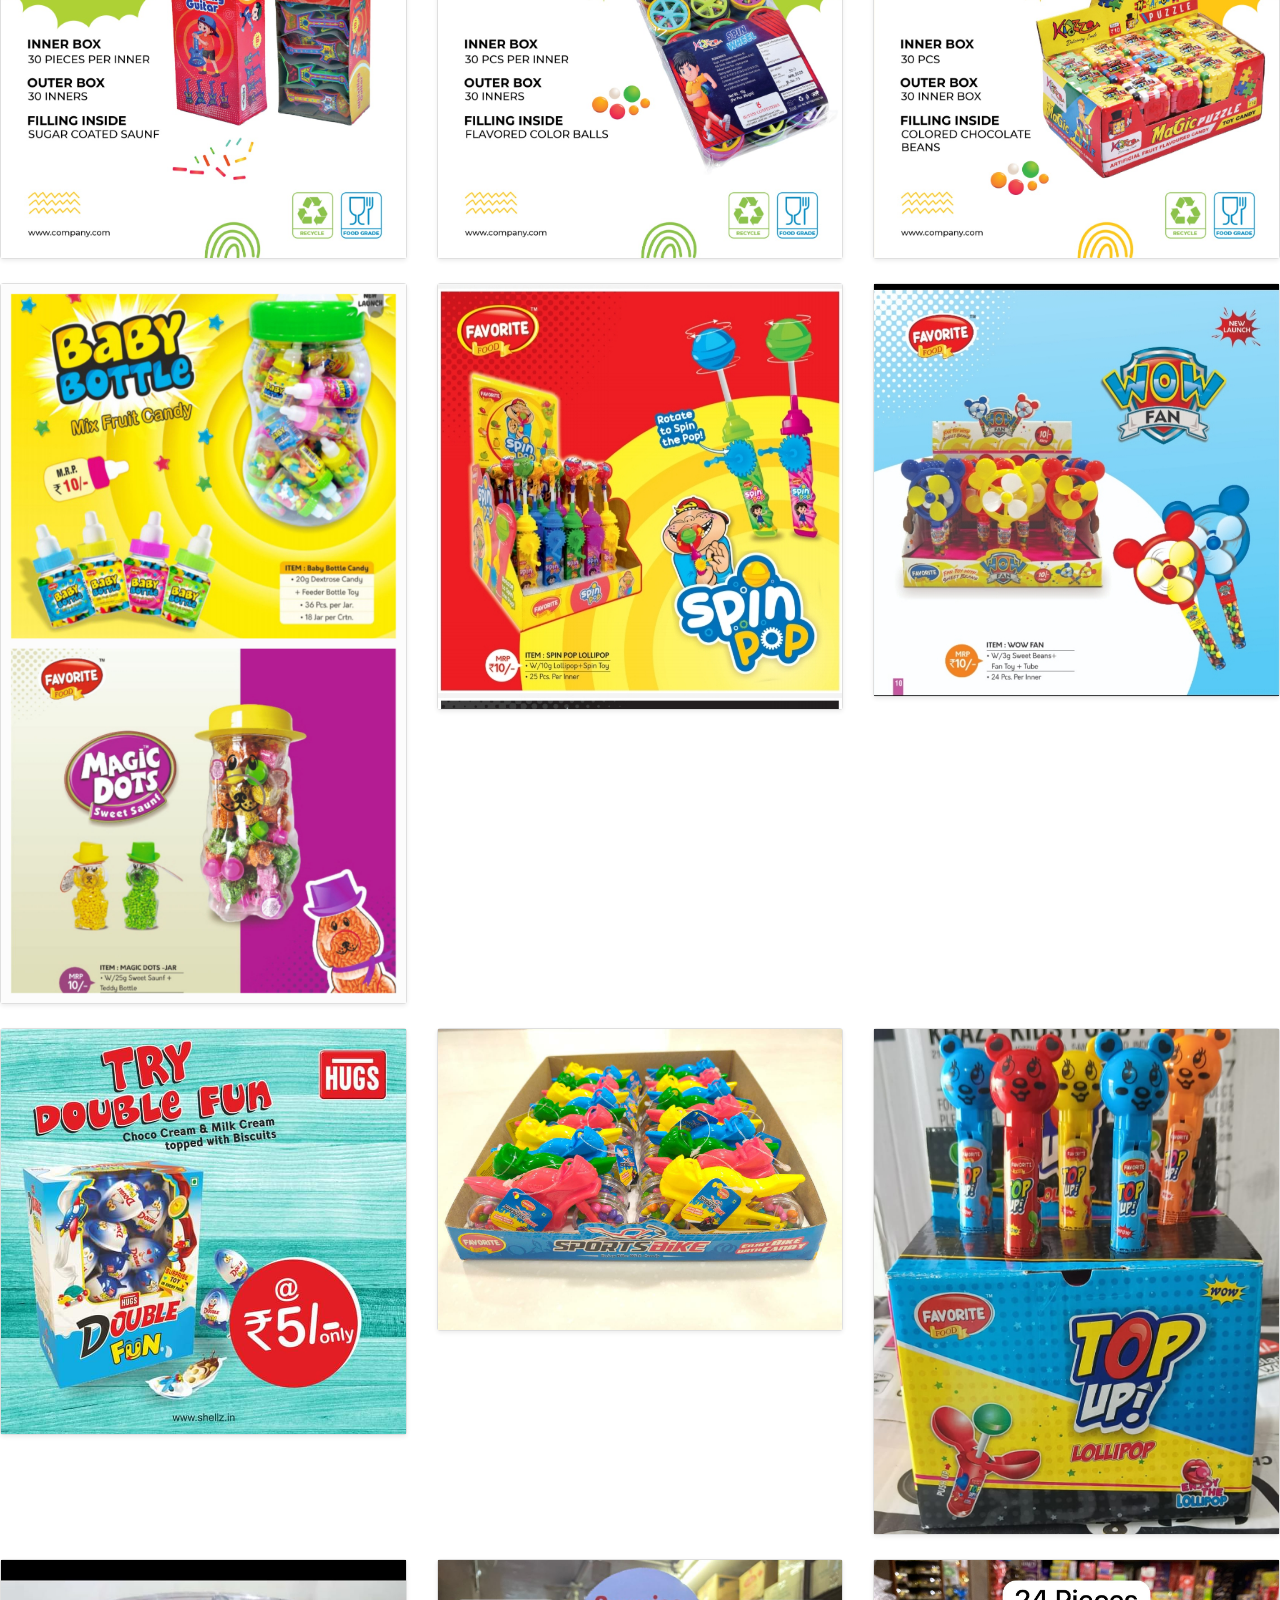
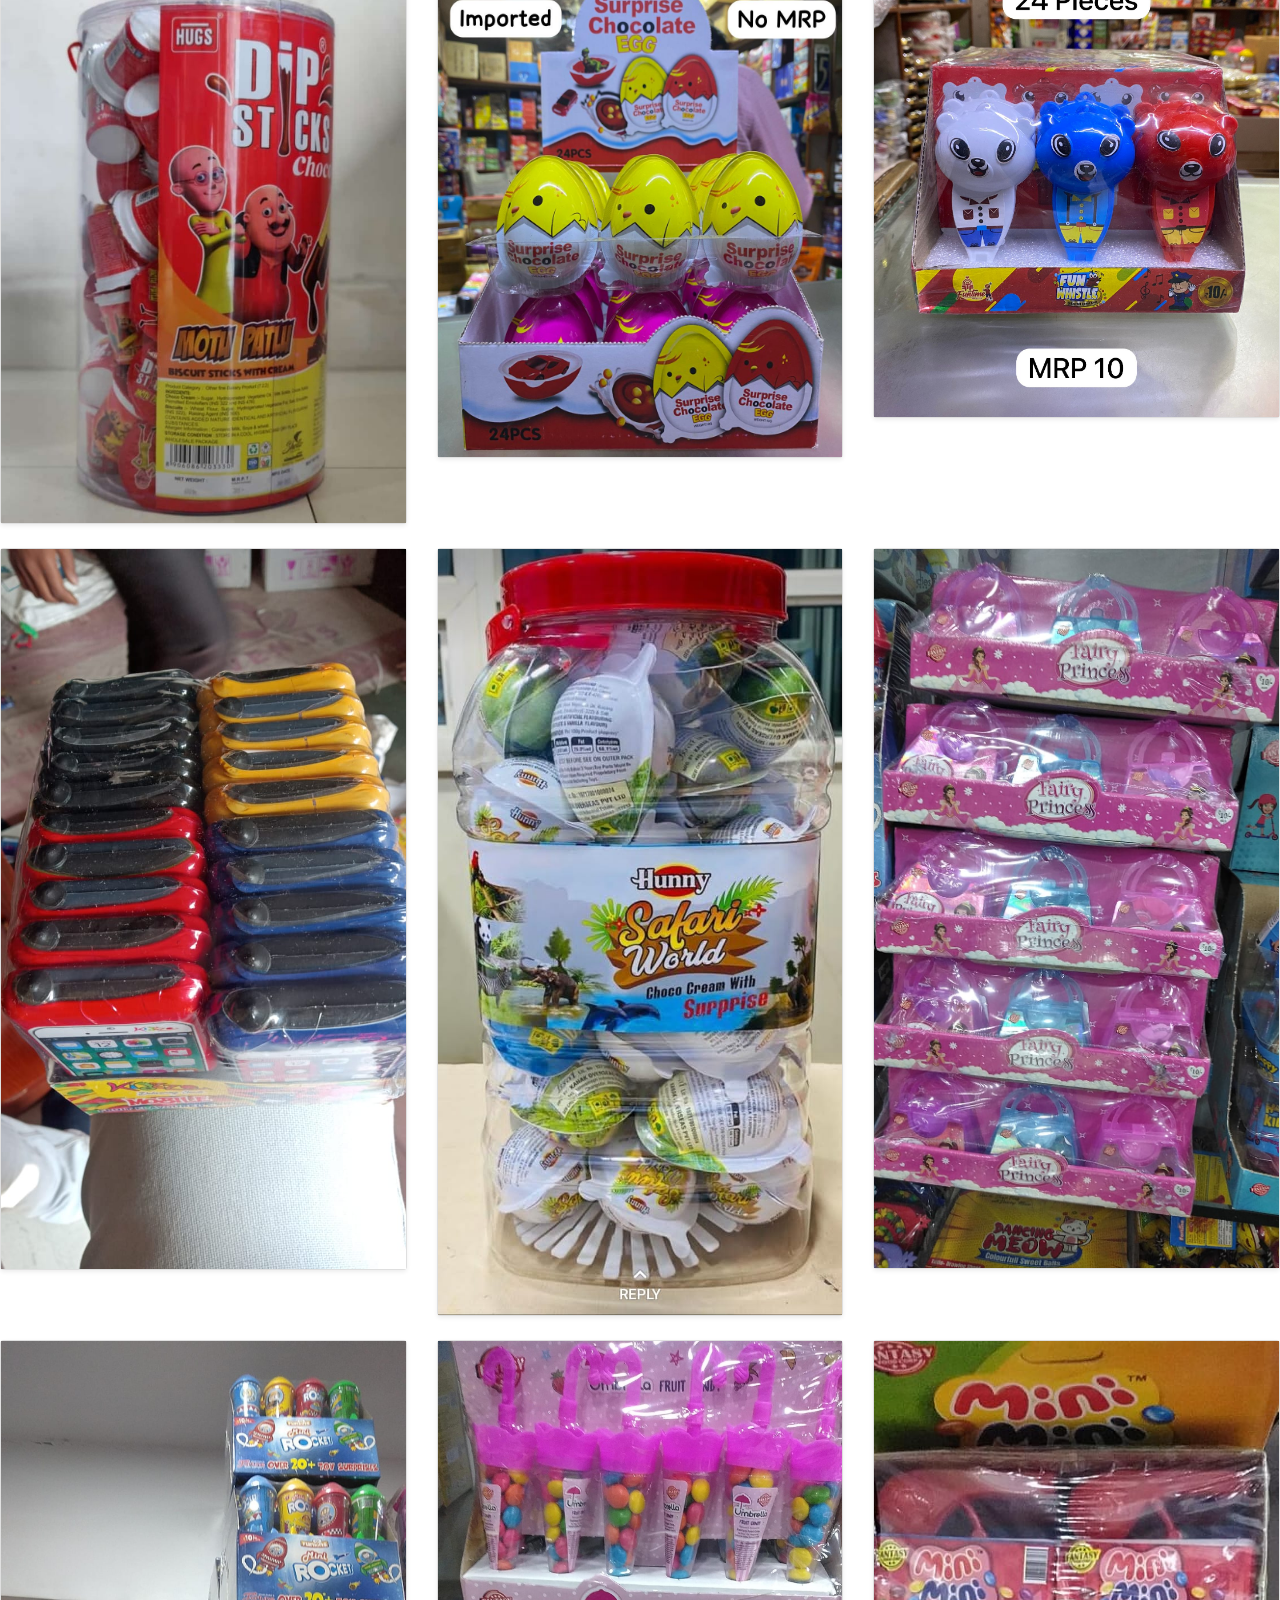
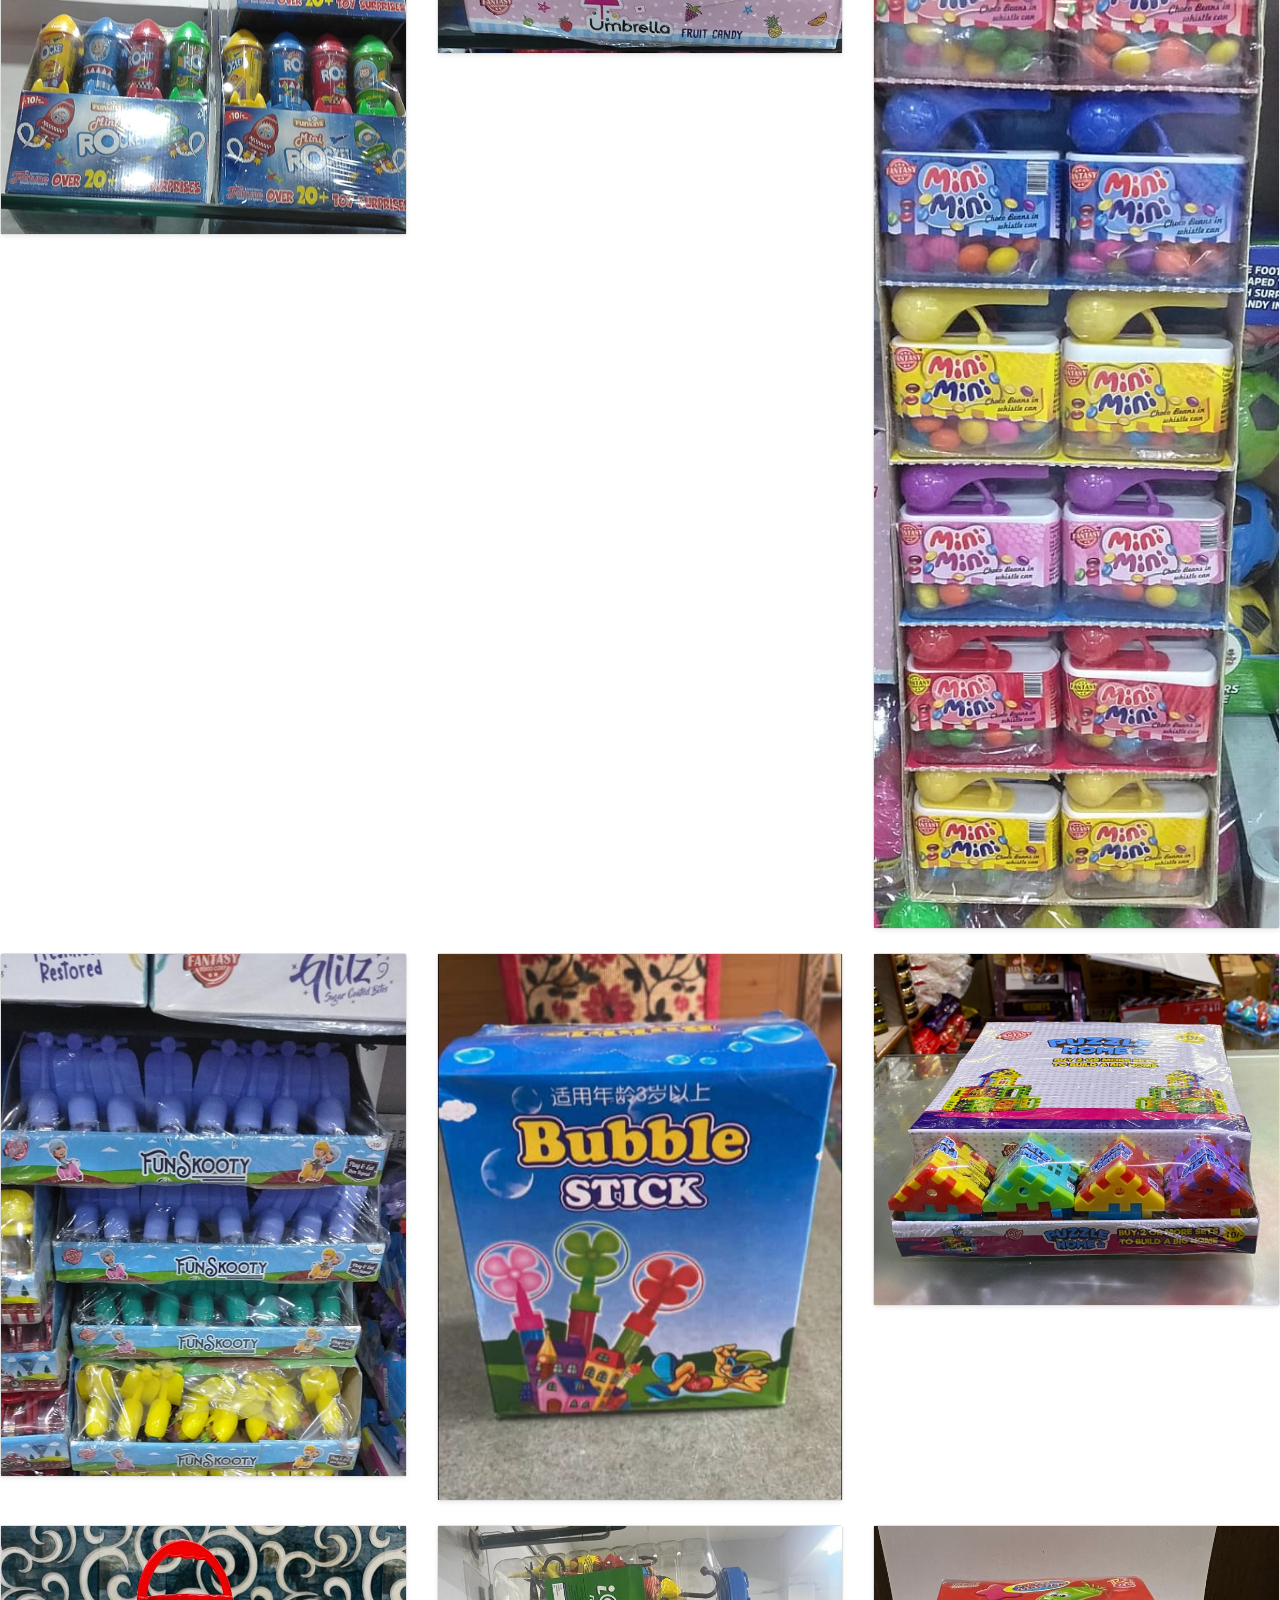
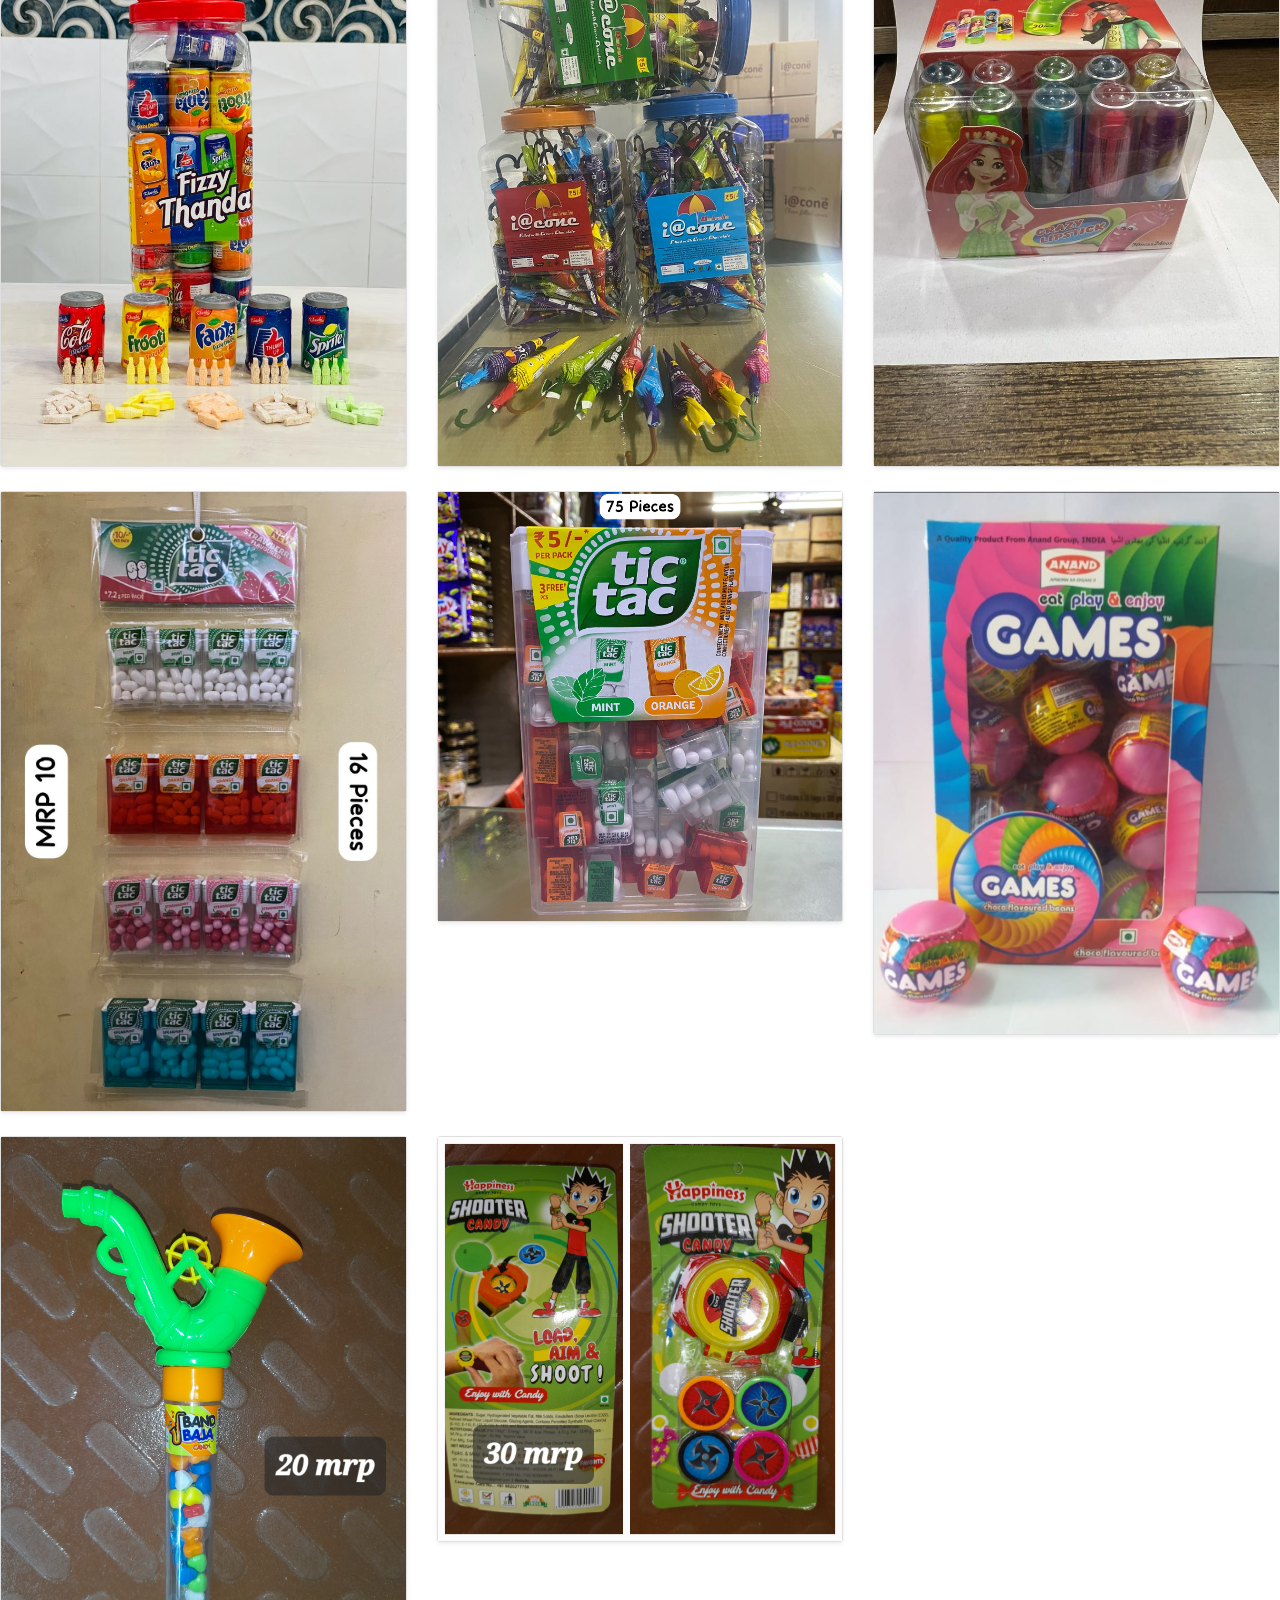
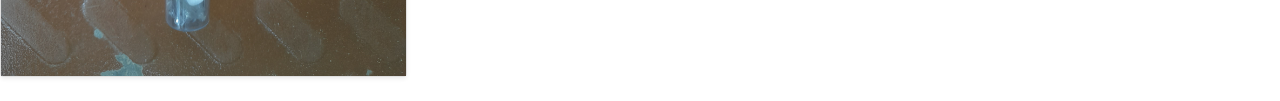
<file: toy.html>
<!DOCTYPE html>
<html lang="en">
  <head>
    <meta charset="UTF-8" />
    <meta name="viewport" content="width=device-width, initial-scale=1.0" />
    <title>Toy</title>
    <link
      rel="stylesheet"
      href="https://cdn.jsdelivr.net/npm/bootstrap@4.4.1/dist/css/bootstrap.min.css"
      integrity="sha384-Vkoo8x4CGsO3+Hhxv8T/Q5PaXtkKtu6ug5TOeNV6gBiFeWPGFN9MuhOf23Q9Ifjh"
      crossorigin="anonymous"
    />
    <link
      rel="stylesheet"
      href="E:\Language\JavaScript\self work\parts\shivAgency.css"
    />
  </head>

  <body>
    <nav class="navbar navbar-expand-lg navbar-light bg-light" id="navigation">
      <button
        class="navbar-toggler"
        type="button"
        data-toggle="collapse"
        data-target="#navbarSupportedContent"
        aria-controls="navbarSupportedContent"
        aria-expanded="false"
        aria-label="Toggle navigation"
      >
        <span class="navbar-toggler-icon"></span>
      </button>

      <div class="collapse navbar-collapse" id="navbarSupportedContent">
        <ul class="navbar-nav mr-auto">
          <li class="nav-item active">
            <a class="nav-link" href="./index.html"
              >Home <span class="sr-only">(current)</span></a
            >
          </li>
          <li class="nav-item">
            <a class="nav-link" href="./address.html">Contact Us</a>
          </li>
          <li class="nav-item dropdown">
            <a
              class="nav-link dropdown-toggle"
              href="#"
              id="navbarDropdown"
              role="button"
              data-toggle="dropdown"
              aria-haspopup="true"
              aria-expanded="false"
              >Categories</a
            >
            <div class="dropdown-menu" aria-labelledby="navbarDropdown">
              <a class="dropdown-item" href="./chocolate.html">Chocolate</a>
              <a class="dropdown-item" href="./candy.html">Candy</a>
              <a class="dropdown-item" href="./coldDrink.html">Cold Drink</a>
              <a class="dropdown-item" href="./noodles.html">Noodles</a>
              <a class="dropdown-item" href="./diaper.html">Diaper or Pad</a>
              <a class="dropdown-item" href="./toy.html">Toys</a>
              <a class="dropdown-item" href="./other.html">Other</a>
              <div class="dropdown-divider"></div>
              <a class="dropdown-item" href="./index.html">All products</a>
            </div>
          </li>
        </ul>
      </div>
      <h1 class="heading">Shiv Agency</h1>
    </nav>

    <br />
    <h1>&nbsp;Toys</h1>

    <div class="row">
      <div class="col-md-4">
        <div class="card mb-4 shadow-sm">
          <img src="images/toy/1.jpg" alt="" />
        </div>
      </div>
      <div class="col-md-4">
        <div class="card mb-4 shadow-sm">
          <img src="images/toy/2.jpg" alt="" />
        </div>
      </div>
      <div class="col-md-4">
        <div class="card mb-4 shadow-sm">
          <img src="images/toy/3.jpg" alt="" />
        </div>
      </div>
      <div class="col-md-4">
        <div class="card mb-4 shadow-sm">
          <img src="images/toy/4.jpg" alt="" />
        </div>
      </div>
      <div class="col-md-4">
        <div class="card mb-4 shadow-sm">
          <img src="images/toy/5.jpg" alt="" />
        </div>
      </div>
      <div class="col-md-4">
        <div class="card mb-4 shadow-sm">
          <img src="images/toy/6.jpg" alt="" />
        </div>
      </div>
      <div class="col-md-4">
        <div class="card mb-4 shadow-sm">
          <img src="images/toy/7.jpg" alt="" />
        </div>
      </div>
      <div class="col-md-4">
        <div class="card mb-4 shadow-sm">
          <img src="images/toy/8.jpg" alt="" />
        </div>
      </div>
      <div class="col-md-4">
        <div class="card mb-4 shadow-sm">
          <img src="images/toy/9.jpg" alt="" />
        </div>
      </div>
      <div class="col-md-4">
        <div class="card mb-4 shadow-sm">
          <img src="images/toy/10.jpg" alt="" />
        </div>
      </div>
      <div class="col-md-4">
        <div class="card mb-4 shadow-sm">
          <img src="images/toy/11.jpg" alt="" />
        </div>
      </div>
      <div class="col-md-4">
        <div class="card mb-4 shadow-sm">
          <img src="images/toy/12.jpg" alt="" />
        </div>
      </div>
      <div class="col-md-4">
        <div class="card mb-4 shadow-sm">
          <img src="images/toy/13.jpg" alt="" />
        </div>
      </div>
      <div class="col-md-4">
        <div class="card mb-4 shadow-sm">
          <img src="images/toy/14.jpg" alt="" />
        </div>
      </div>
      <div class="col-md-4">
        <div class="card mb-4 shadow-sm">
          <img src="images/toy/15.jpg" alt="" />
        </div>
      </div>
      <div class="col-md-4">
        <div class="card mb-4 shadow-sm">
          <img src="images/toy/16.jpg" alt="" />
        </div>
      </div>
      <div class="col-md-4">
        <div class="card mb-4 shadow-sm">
          <img src="images/toy/17.jpg" alt="" />
        </div>
      </div>
      <div class="col-md-4">
        <div class="card mb-4 shadow-sm">
          <img src="images/toy/18.jpg" alt="" />
        </div>
      </div>
      <div class="col-md-4">
        <div class="card mb-4 shadow-sm">
          <img src="images/toy/19.jpg" alt="" />
        </div>
      </div>
      <div class="col-md-4">
        <div class="card mb-4 shadow-sm">
          <img src="images/toy/20.jpg" alt="" />
        </div>
      </div>
      <div class="col-md-4">
        <div class="card mb-4 shadow-sm">
          <img src="images/toy/21.jpg" alt="" />
        </div>
      </div>
      <div class="col-md-4">
        <div class="card mb-4 shadow-sm">
          <img src="images/toy/22.jpg" alt="" />
        </div>
      </div>
      <div class="col-md-4">
        <div class="card mb-4 shadow-sm">
          <img src="images/toy/23.jpg" alt="" />
        </div>
      </div>
      <div class="col-md-4">
        <div class="card mb-4 shadow-sm">
          <img src="images/toy/24.jpg" alt="" />
        </div>
      </div>
      <div class="col-md-4">
        <div class="card mb-4 shadow-sm">
          <img src="images/toy/25.jpg" alt="" />
        </div>
      </div>
      <div class="col-md-4">
        <div class="card mb-4 shadow-sm">
          <img src="images/toy/26.jpg" alt="" />
        </div>
      </div>
      <div class="col-md-4">
        <div class="card mb-4 shadow-sm">
          <img src="images/toy/27.jpg" alt="" />
        </div>
      </div>
      <div class="col-md-4">
        <div class="card mb-4 shadow-sm">
          <img src="images/toy/28.jpg" alt="" />
        </div>
      </div>
      <div class="col-md-4">
        <div class="card mb-4 shadow-sm">
          <img src="images/toy/29.jpg" alt="" />
        </div>
      </div>
      <div class="col-md-4">
        <div class="card mb-4 shadow-sm">
          <img src="images/toy/30.jpg" alt="" />
        </div>
      </div>
      <div class="col-md-4">
        <div class="card mb-4 shadow-sm">
          <img src="images/toy/31.jpg" alt="" />
        </div>
      </div>
      <div class="col-md-4">
        <div class="card mb-4 shadow-sm">
          <img src="images/toy/32.jpg" alt="" />
        </div>
      </div>
      <div class="col-md-4">
        <div class="card mb-4 shadow-sm">
          <img src="images/toy/33.jpg" alt="" />
        </div>
      </div>
      <div class="col-md-4">
        <div class="card mb-4 shadow-sm">
          <img src="images/toy/34.jpg" alt="" />
        </div>
      </div>
      <div class="col-md-4">
        <div class="card mb-4 shadow-sm">
          <img src="images/toy/35.jpg" alt="" />
        </div>
      </div>
      <div class="col-md-4">
        <div class="card mb-4 shadow-sm">
          <img src="images/toy/36.jpg" alt="" />
        </div>
      </div>
      <div class="col-md-4">
        <div class="card mb-4 shadow-sm">
          <img src="images/toy/37.jpg" alt="" />
        </div>
      </div>
      <div class="col-md-4">
        <div class="card mb-4 shadow-sm">
          <img src="images/toy/38.jpg" alt="" />
        </div>
      </div>
      <div class="col-md-4">
        <div class="card mb-4 shadow-sm">
          <img src="images/toy/39.jpg" alt="" />
        </div>
      </div>
      <div class="col-md-4">
        <div class="card mb-4 shadow-sm">
          <img src="images/toy/40.jpg" alt="" />
        </div>
      </div>
      <div class="col-md-4">
        <div class="card mb-4 shadow-sm">
          <img src="images/toy/41.jpg" alt="" />
        </div>
      </div>
    </div>

    <script
      src="https://code.jquery.com/jquery-3.4.1.slim.min.js"
      integrity="sha384-J6qa4849blE2+poT4WnyKhv5vZF5SrPo0iEjwBvKU7imGFAV0wwj1yYfoRSJoZ+n"
      crossorigin="anonymous"
    ></script>
    <script
      src="https://cdn.jsdelivr.net/npm/popper.js@1.16.0/dist/umd/popper.min.js"
      integrity="sha384-Q6E9RHvbIyZFJoft+2mJbHaEWldlvI9IOYy5n3zV9zzTtmI3UksdQRVvoxMfooAo"
      crossorigin="anonymous"
    ></script>
    <script
      src="https://cdn.jsdelivr.net/npm/bootstrap@4.4.1/dist/js/bootstrap.min.js"
      integrity="sha384-wfSDF2E50Y2D1uUdj0O3uMBJnjuUD4Ih7YwaYd1iqfktj0Uod8GCExl3Og8ifwB6"
      crossorigin="anonymous"
    ></script>
  </body>
</html>
</file>
<file: style.css>
* {
  margin: 0;
  padding: 0;
  box-sizing: border-box;
}

body {
  background-color: rgb(210, 255, 210);
}

.heading {
  font-family: "Sofia", sans-serif;
  font-size: 45px;
  text-shadow: 3px 3px 3px #ababab;
}

#icon {
  height: 200px;
}

#divAddrs {
  border: solid 2px black;
  height: 600px;
  width: 80%;
  margin: 5px 0px 0px 10%;
  padding-top: 5%;
}

#mapImg:hover {
  transform: scale(1.017);
  box-shadow: 0px 0px 4px 4px #ababab;
}
</file>
